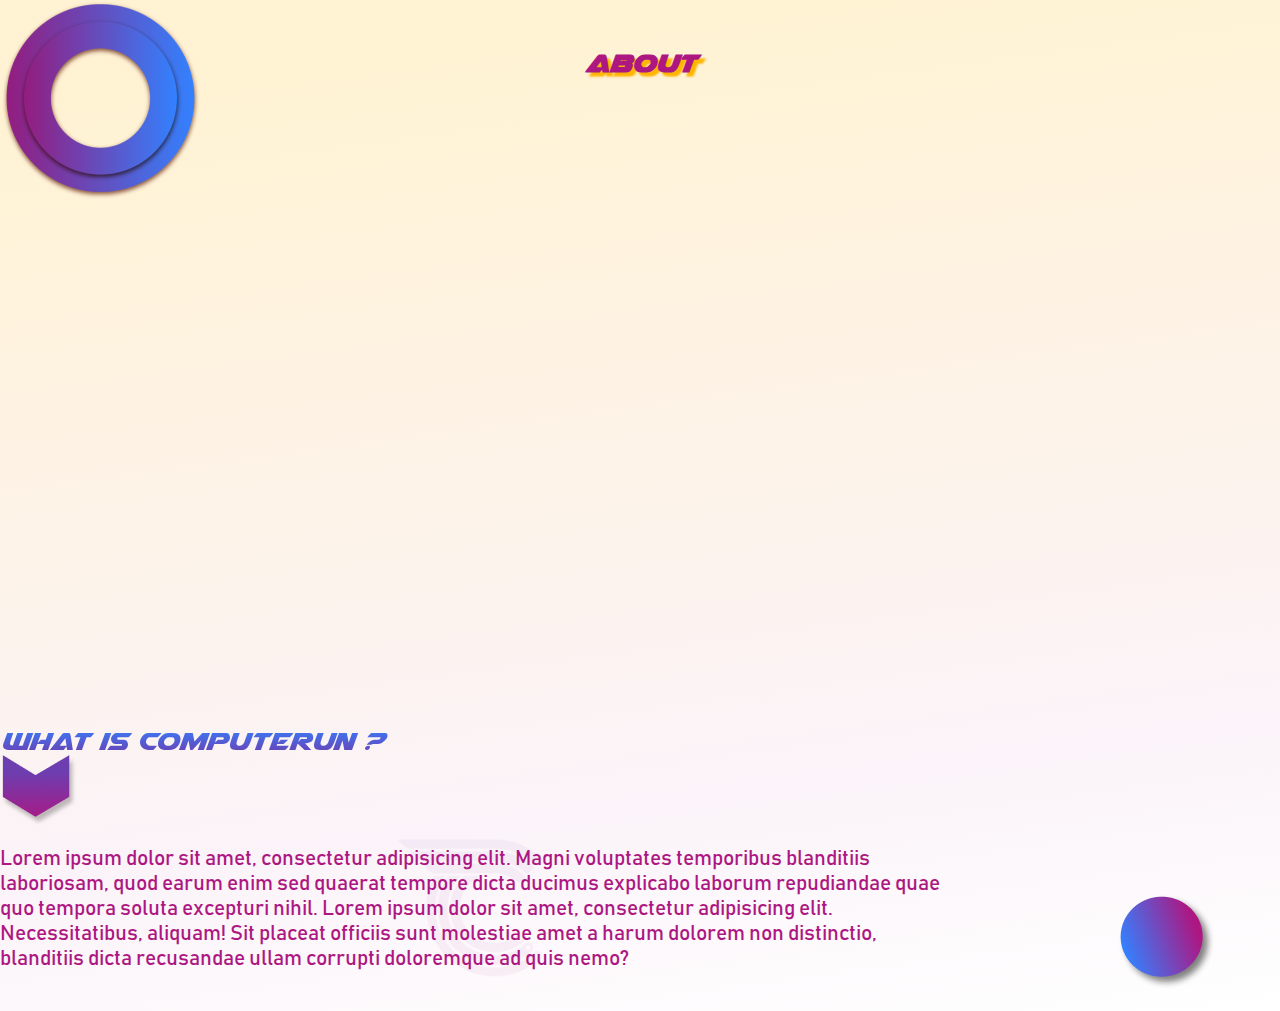
<file: index.html>
<!DOCTYPE html>
<html lang="en">
<head>
    <meta charset="UTF-8">
    <meta http-equiv="X-UA-Compatible" content="IE=edge">
    <meta name="viewport" content="width=device-width, initial-scale=1.0">
    <title>ComRun</title>
    <link rel="stylesheet" href="about.css">
    <link href="https://cdn.jsdelivr.net/npm/bootstrap@5.0.2/dist/css/bootstrap.min.css" rel="stylesheet" integrity="sha384-EVSTQN3/azprG1Anm3QDgpJLIm9Nao0Yz1ztcQTwFspd3yD65VohhpuuCOmLASjC" crossorigin="anonymous">
</head>
<body>
    <div class="about-video container position-relative">
        <h1 class="about-title text-uppercase">about</h1>
        <img class="aset donut" src="./assets/donut.png" alt="">
        <img src="./assets/circle.png" alt="" class="aset circle">
        <div class="vid-container text-center d-flex mx-auto">
            <iframe class="responsive-iframe"src="https://www.youtube.com/embed/xcJtL7QggTI" title="YouTube video player" frameborder="0" allow="accelerometer; autoplay; clipboard-write; encrypted-media; gyroscope; picture-in-picture" allowfullscreen></iframe>
        </div>
    </div>
    
    <div class="about-txt-sect container">
        <div class="txt-title text-center">
            <h1 class="text-uppercase">what is computerun ?</h1>
            <img class="my-5"src="./assets/arrow-down.png" alt="">
        </div>  
        <div class="d-flex justify-content-center">
            <div class="about-txt text-center">
                <p>Lorem ipsum dolor sit amet, consectetur adipisicing elit. Magni voluptates temporibus blanditiis laboriosam, quod earum enim sed quaerat tempore dicta ducimus explicabo laborum repudiandae quae quo tempora soluta excepturi nihil. Lorem ipsum dolor sit amet, consectetur adipisicing elit. Necessitatibus, aliquam! Sit placeat officiis sunt molestiae amet a harum dolorem non distinctio, blanditiis dicta recusandae ullam corrupti doloremque ad quis nemo?</p>
            </div>
        </div>  
    </div>





    <script src="https://cdn.jsdelivr.net/npm/bootstrap@5.0.2/dist/js/bootstrap.bundle.min.js" integrity="sha384-MrcW6ZMFYlzcLA8Nl+NtUVF0sA7MsXsP1UyJoMp4YLEuNSfAP+JcXn/tWtIaxVXM" crossorigin="anonymous"></script>
</body>
</html>
</file>
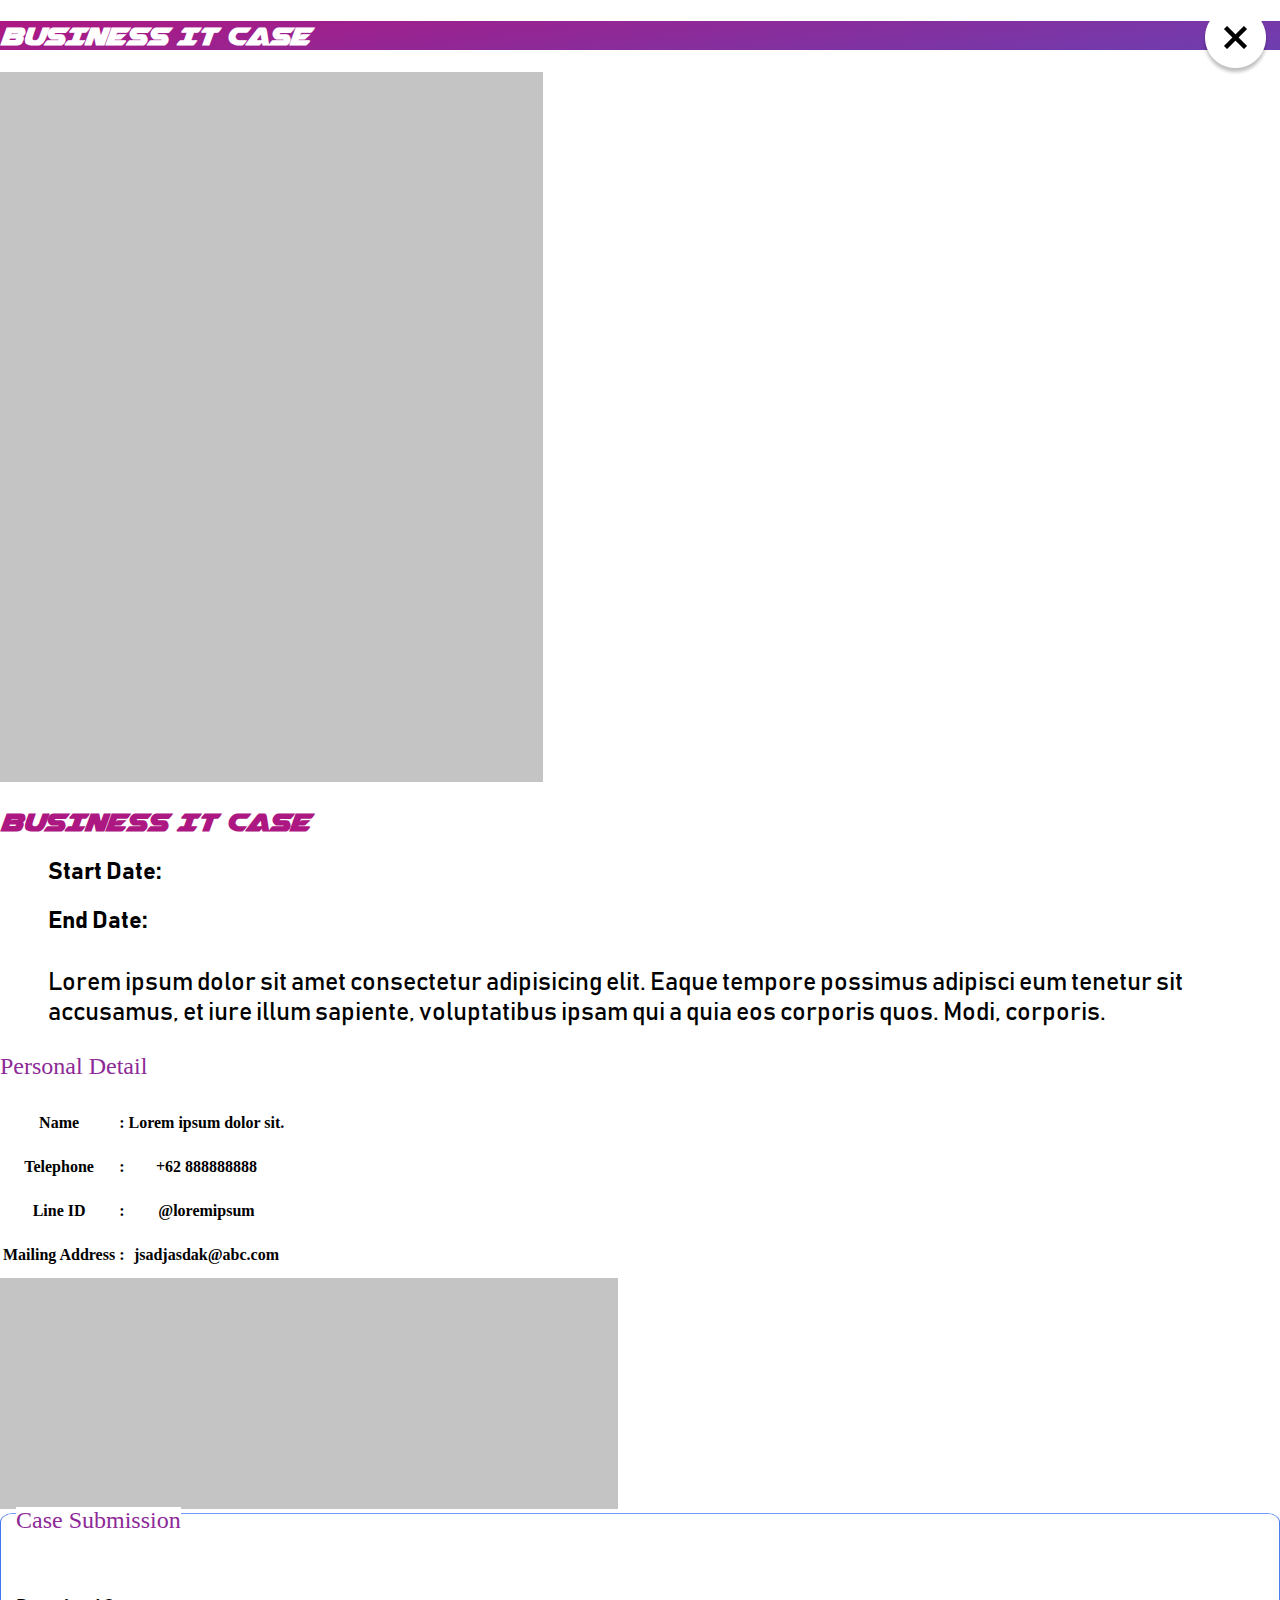
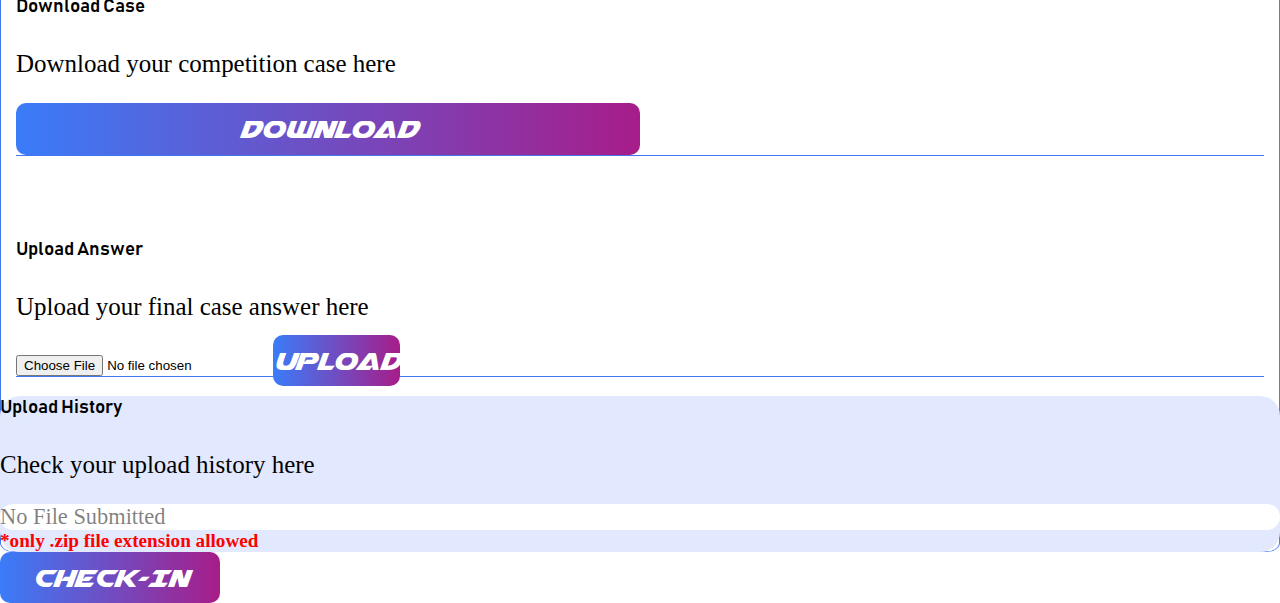
<file: businessITPopUp.html>
<!DOCTYPE html>
<html lang="en">

<head>
    <meta charset="UTF-8">
    <meta http-equiv="X-UA-Compatible" content="IE=edge">
    <meta name="viewport" content="width=device-width, initial-scale=1.0">
    <link rel="stylesheet" href="./businessIT.css">
    <link href="https://cdn.jsdelivr.net/npm/bootstrap@5.0.2/dist/css/bootstrap.min.css" rel="stylesheet"
        integrity="sha384-EVSTQN3/azprG1Anm3QDgpJLIm9Nao0Yz1ztcQTwFspd3yD65VohhpuuCOmLASjC" crossorigin="anonymous">

    <title>Pop Up Web Design</title>
</head>

<body>

    <h1 class="pop-up-title text-center py-3">BUSINESS IT CASE</h1>
    <img src="./assets/close.png" alt="" class="close-icon">
    <section class="competition-info">
        <div class="container mt-4">
            <div class="row">
                <div class="col-lg-5 py-3">
                    <img src="./assets/Poster.png" alt="" class="w-100">
                </div>
                <div class="col-lg-7">
                    <h1 class="poster-title text-center mb-5">BUSINESS IT CASE</h1>
                    <div class="poster-text mt-5  ">
                        <h2>Start Date: </h2>
                        <h2>End Date:</h2>

                        <p class="text-parag">Lorem ipsum dolor sit amet consectetur adipisicing elit. Eaque tempore
                            possimus adipisci eum
                            tenetur sit accusamus, et iure illum sapiente, voluptatibus ipsam qui a quia eos corporis
                            quos. Modi, corporis.</p>
                    </div>
                </div>
            </div>
        </div>
    </section>

    <section class="mb-5">
        <div class="container personal-detail" >
            <h2 class="personal-detail-title">Personal Detail</h2>
            <div class="row pt-2">
                <div class="col-lg-6 pt-3">
                    <table>
                        <tr>
                            <th>Name</th>
                            <th class="ps-3">:</th>
                            <th class="ps-3">Lorem ipsum dolor sit.</th>
                        </tr>
                        <tr>
                            <th>Telephone</th>
                            <th class="ps-3">:</th>
                            <th class="ps-3">+62 888888888</th>
                        </tr>
                        <tr>
                            <th>Line ID</th>
                            <th class="ps-3">:</th>
                            <th class="ps-3">@loremipsum</th>
                        </tr>
                        <tr>
                            <th>Mailing Address</th>
                            <th class="ps-3">:</th>
                            <th class="ps-3">jsadjasdak@abc.com</th>
                        </tr>
                    </table>
                </div>
                <div class="col-lg-6">
                    <img src="./assets/Ticket.png" alt="" class="w-100">
                </div>
            </div>
        </div>
    </section>

    <section class="mt-5 mb-3">
        <div class="container case-submission pb-2">
            <h2 class="case-submission-title">Case Submission</h2>
            <div class="download-case px-5">
                <div class="row border-bot">
                    <div class="col-lg-6">
                        <h3 class="sub-title">Download Case</h3>
                        <p class="text-parag text-case">Download your competition case here</p>
                    </div>
                    <div class="col-lg-6 pt-3 text-center">
                        <a href="#"><button class="button-case">Download</button></a>
                    </div>
                </div>
            </div>
            <div class="upload-case px-5">
                <div class="row border-bot">
                    <div class="col-lg-6">
                        <h3 class="sub-title">Upload Answer</h3>
                        <p class="text-parag text-case">Upload your final case answer here</p>
                    </div>
                    <div class="col-lg-6 pt-3 text-center">
                        <input type="file" name="file" id="file" class="visually-hidden">
                        <label for="file" class="button-case">Upload</label>
                        <!--Jika sudah Uplaod di CSS aku display none-->
                        <label for="file" class="button-uploaded">Upload</label>
                    </div>
                </div>
            </div>

            <div class="m-4 upload-history">
                <div class="p-4">
                    <h3 class="sub-title">Upload History</h3>
                    <p class="text-parag text-case">Check your upload history here</p>
                    <div class="upload-history-file p-3">
                        <!-- <div class="history-file">File Name</div>
                        <div class="history-file">Date</div>
                        <div class="history-file history-download-button">
                            <div class="button-history text-center">Download</div>
                            </div> -->
                            <div class="placeholder-file">No File Submitted</div>
                    </div>
                    <div class="text-end p-2">
                        <span class="reminder"><b>*only .zip file extension allowed</b></span>
                    </div>
                </div>
            </div>
    </section>

    <div class="text-center">
        <button class="button-checkin my-3">Check-In</button>
    </div>

    <script src="https://cdn.jsdelivr.net/npm/bootstrap@5.0.2/dist/js/bootstrap.bundle.min.js"
        integrity="sha384-MrcW6ZMFYlzcLA8Nl+NtUVF0sA7MsXsP1UyJoMp4YLEuNSfAP+JcXn/tWtIaxVXM" crossorigin="anonymous">
    </script>

</body>

</html>
</file>
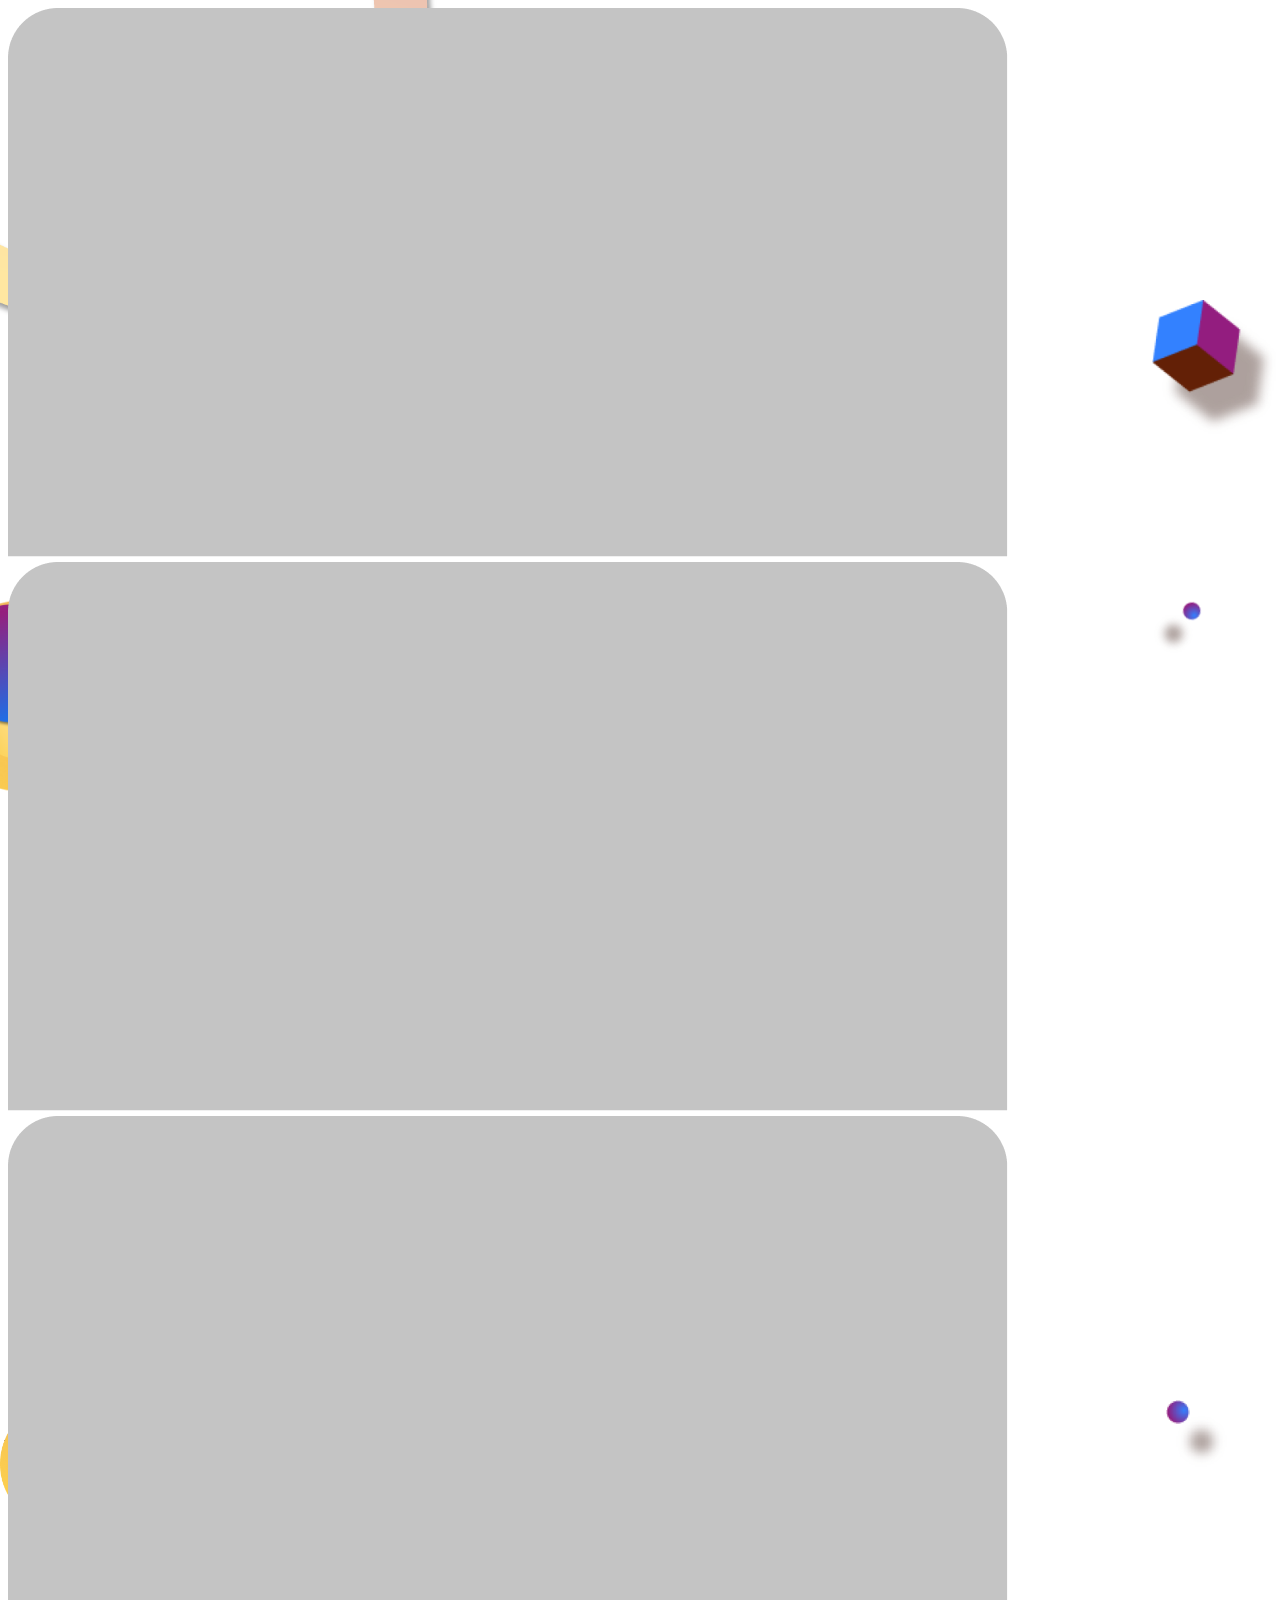
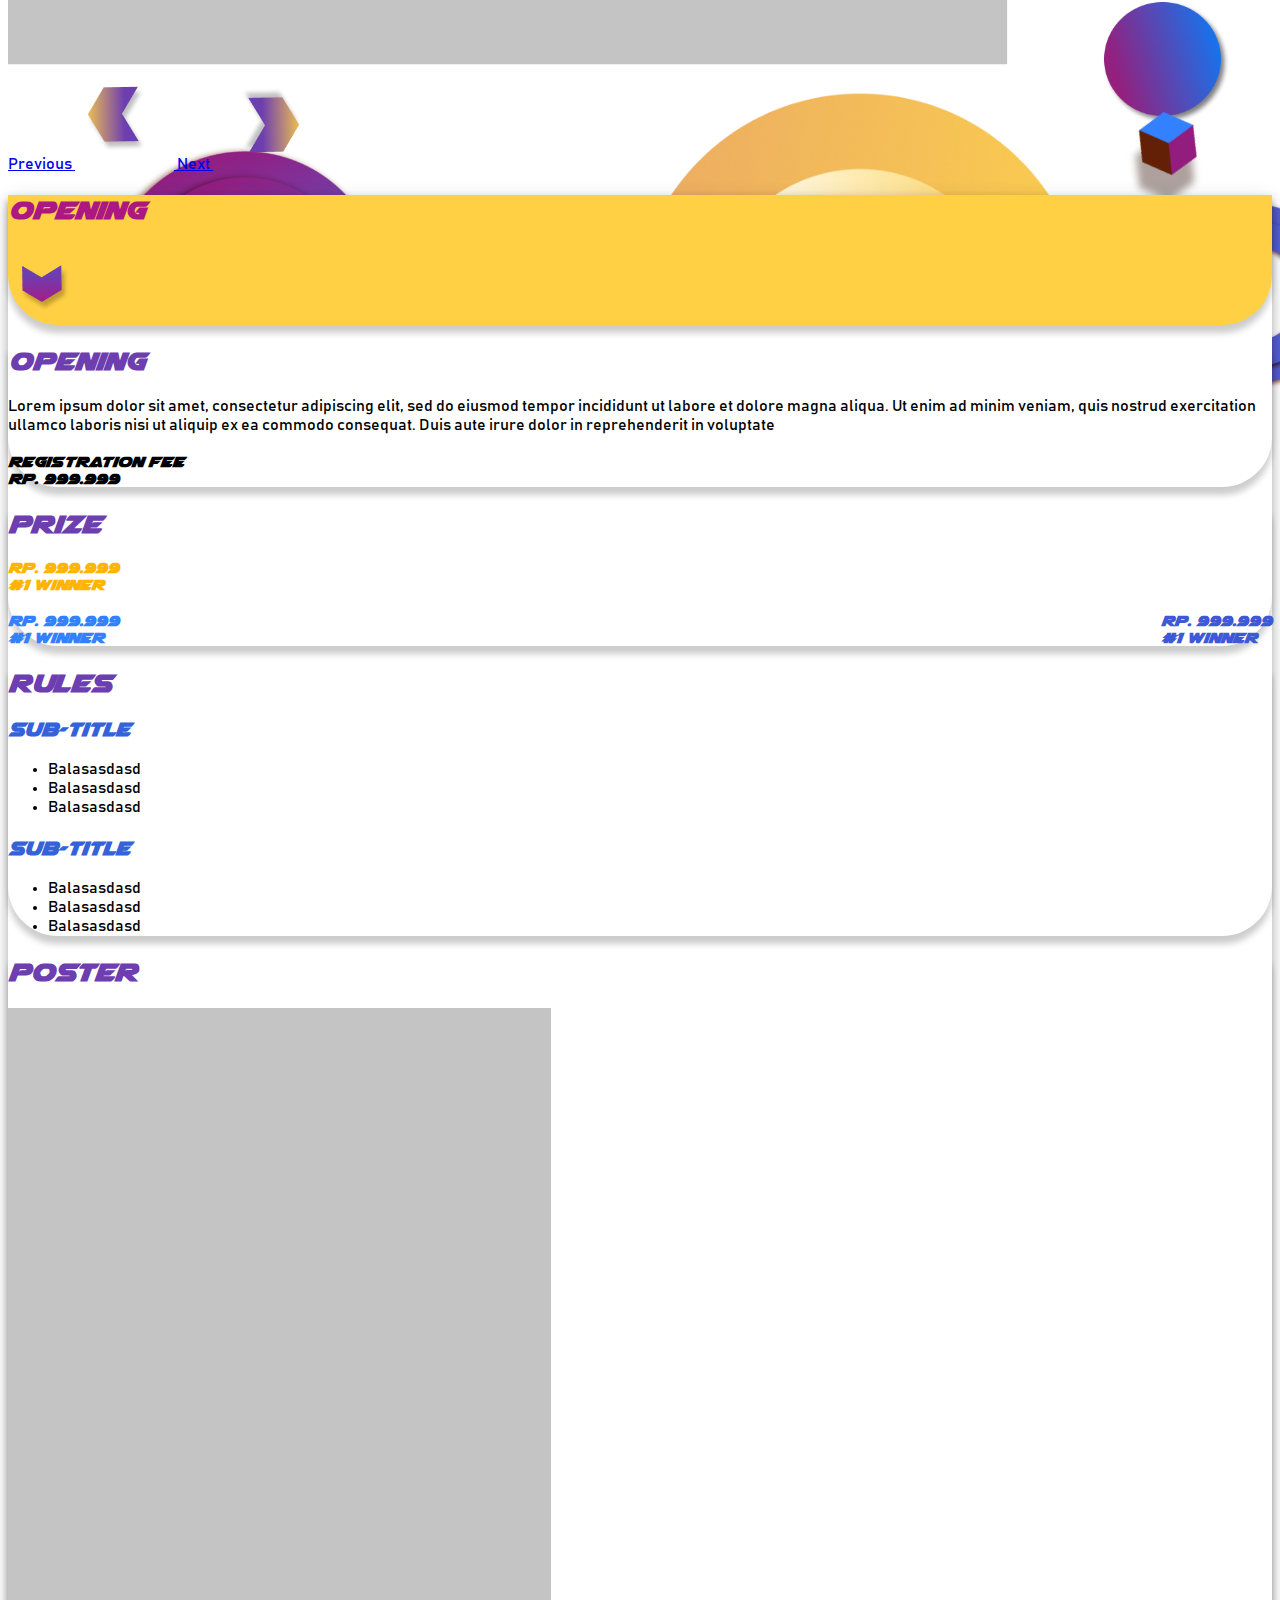
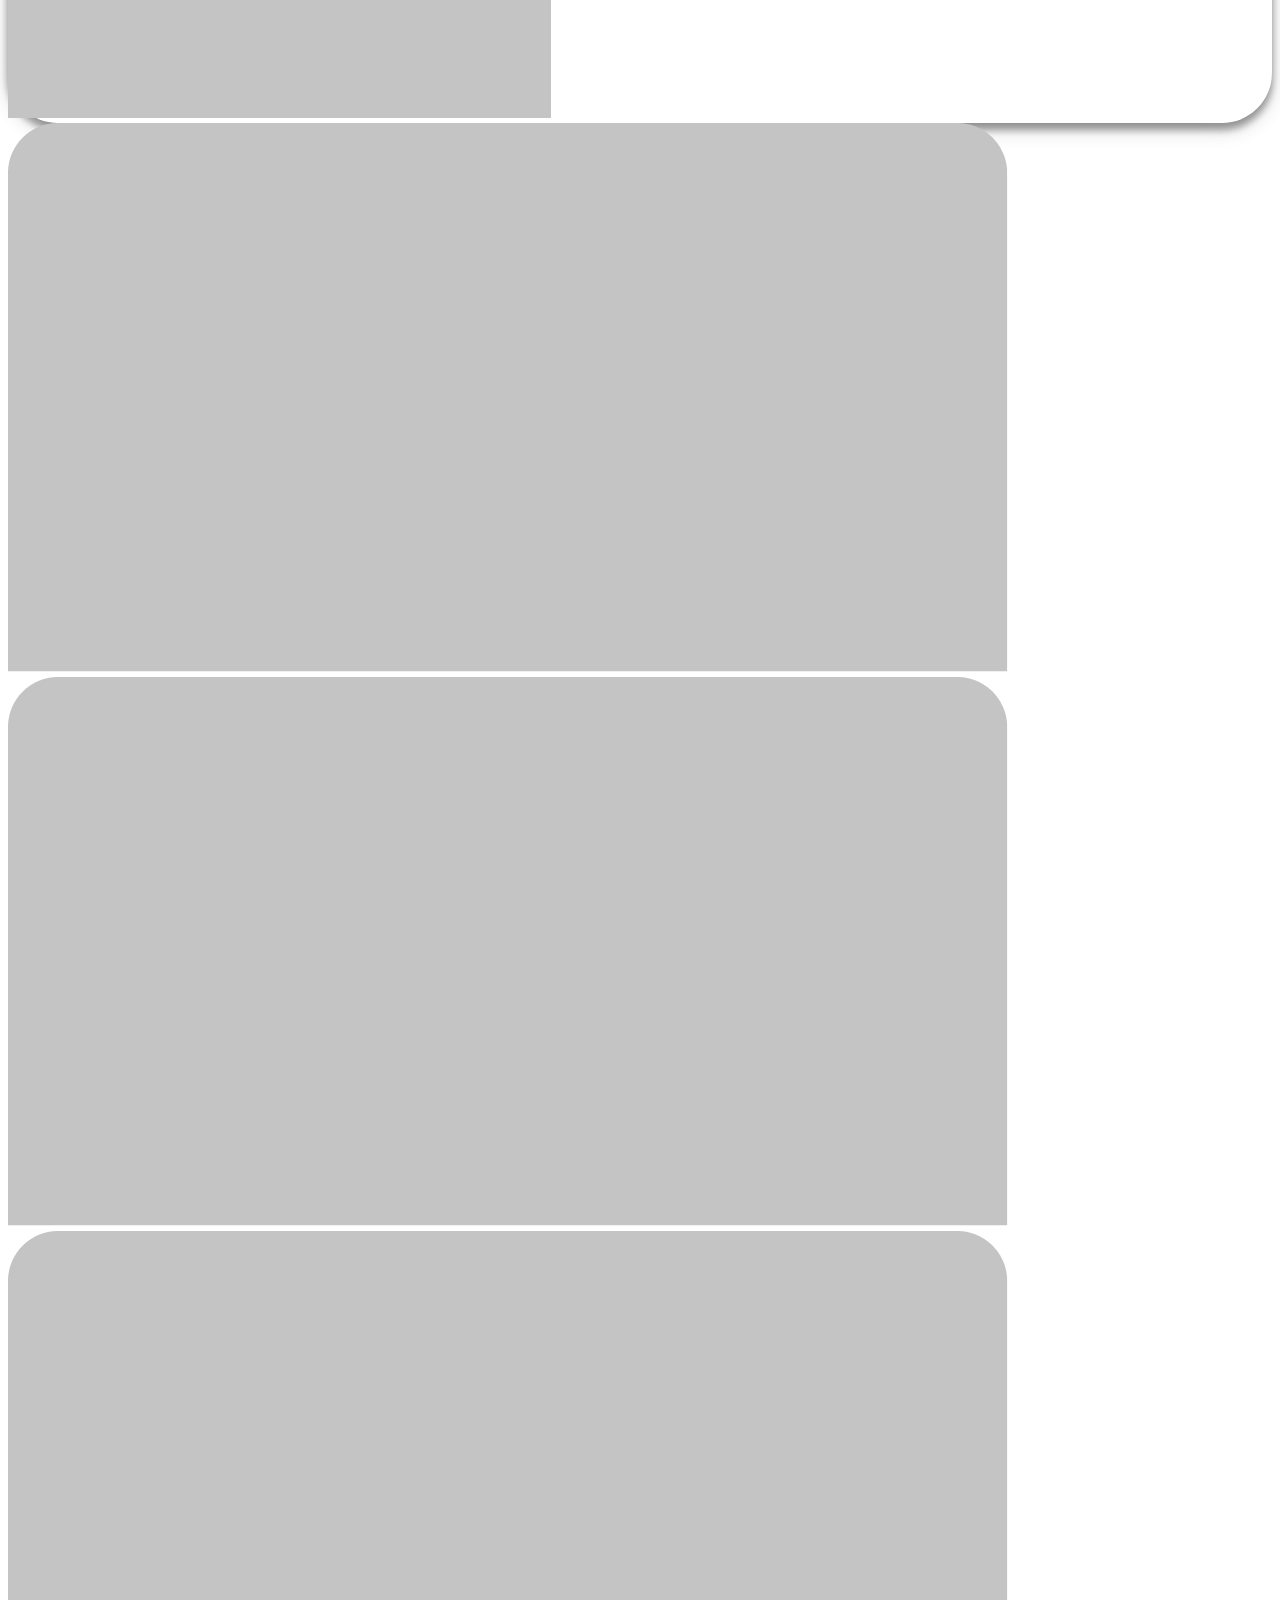
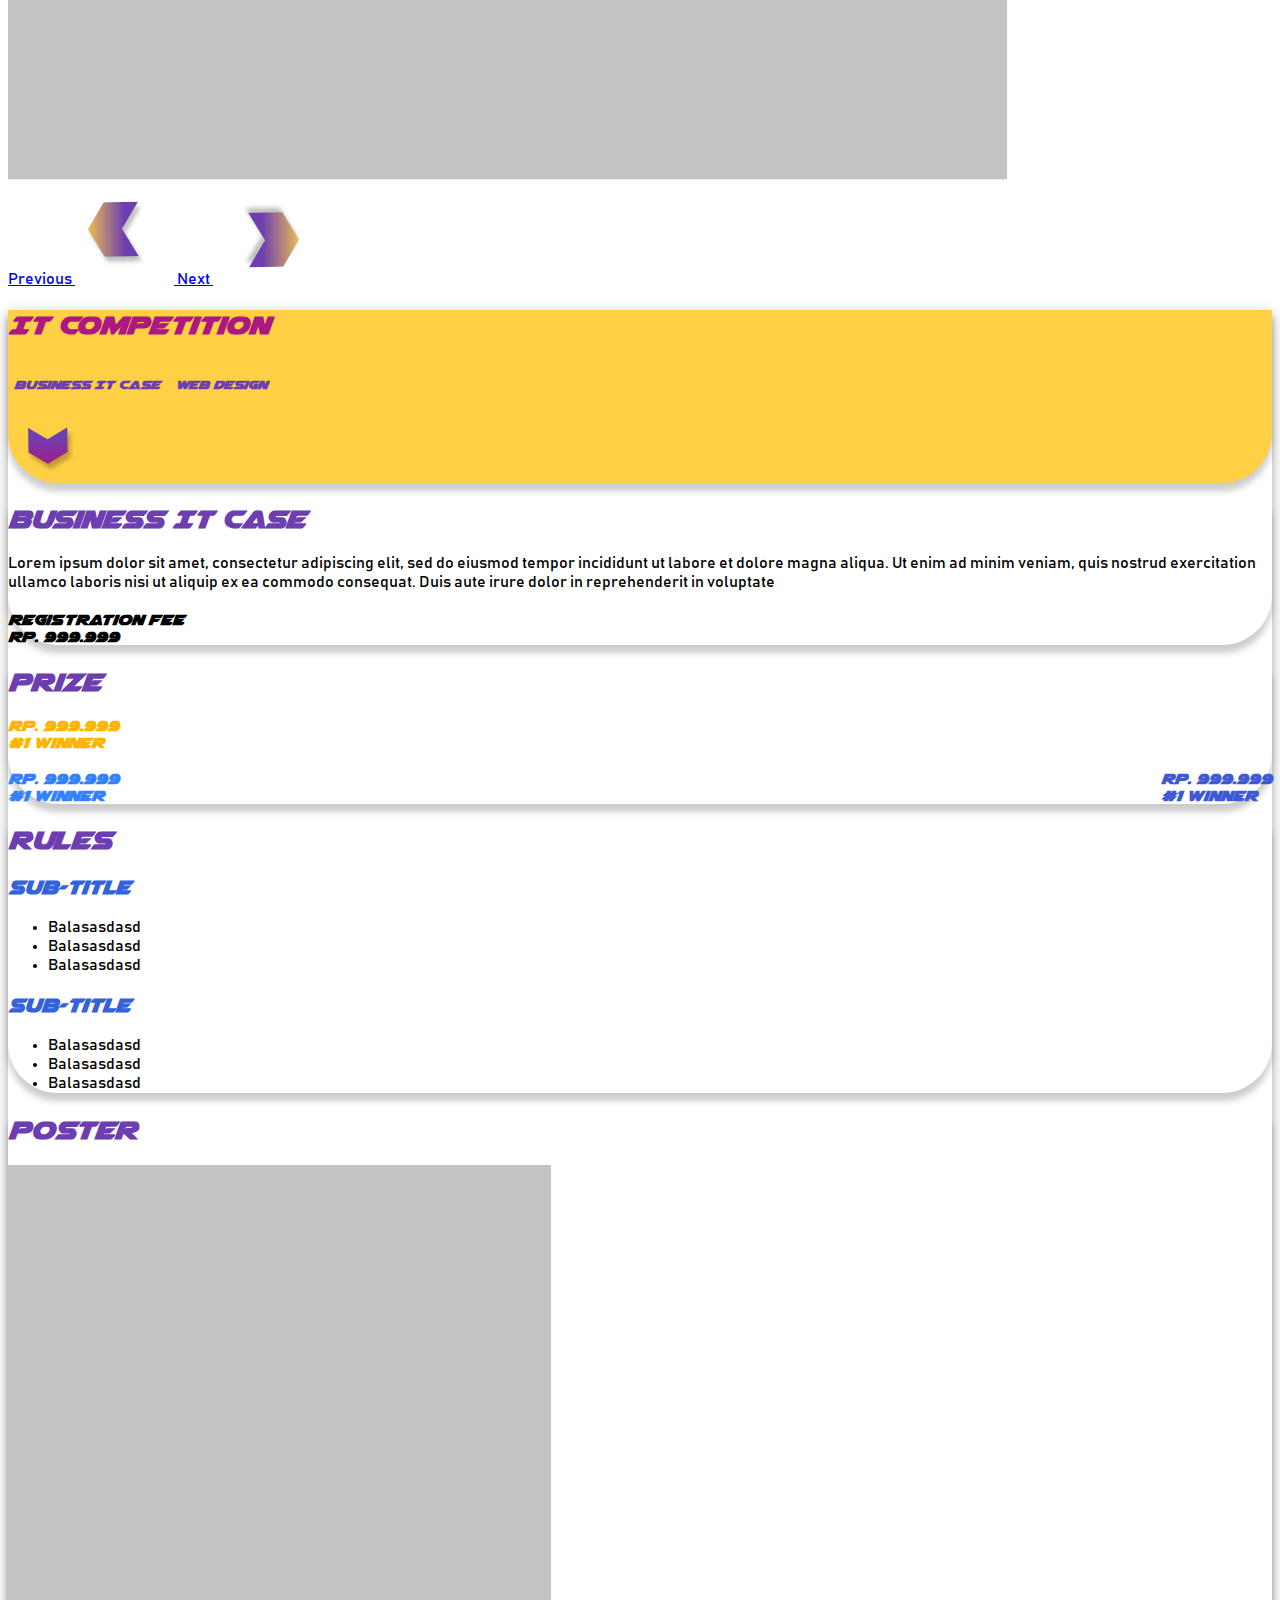
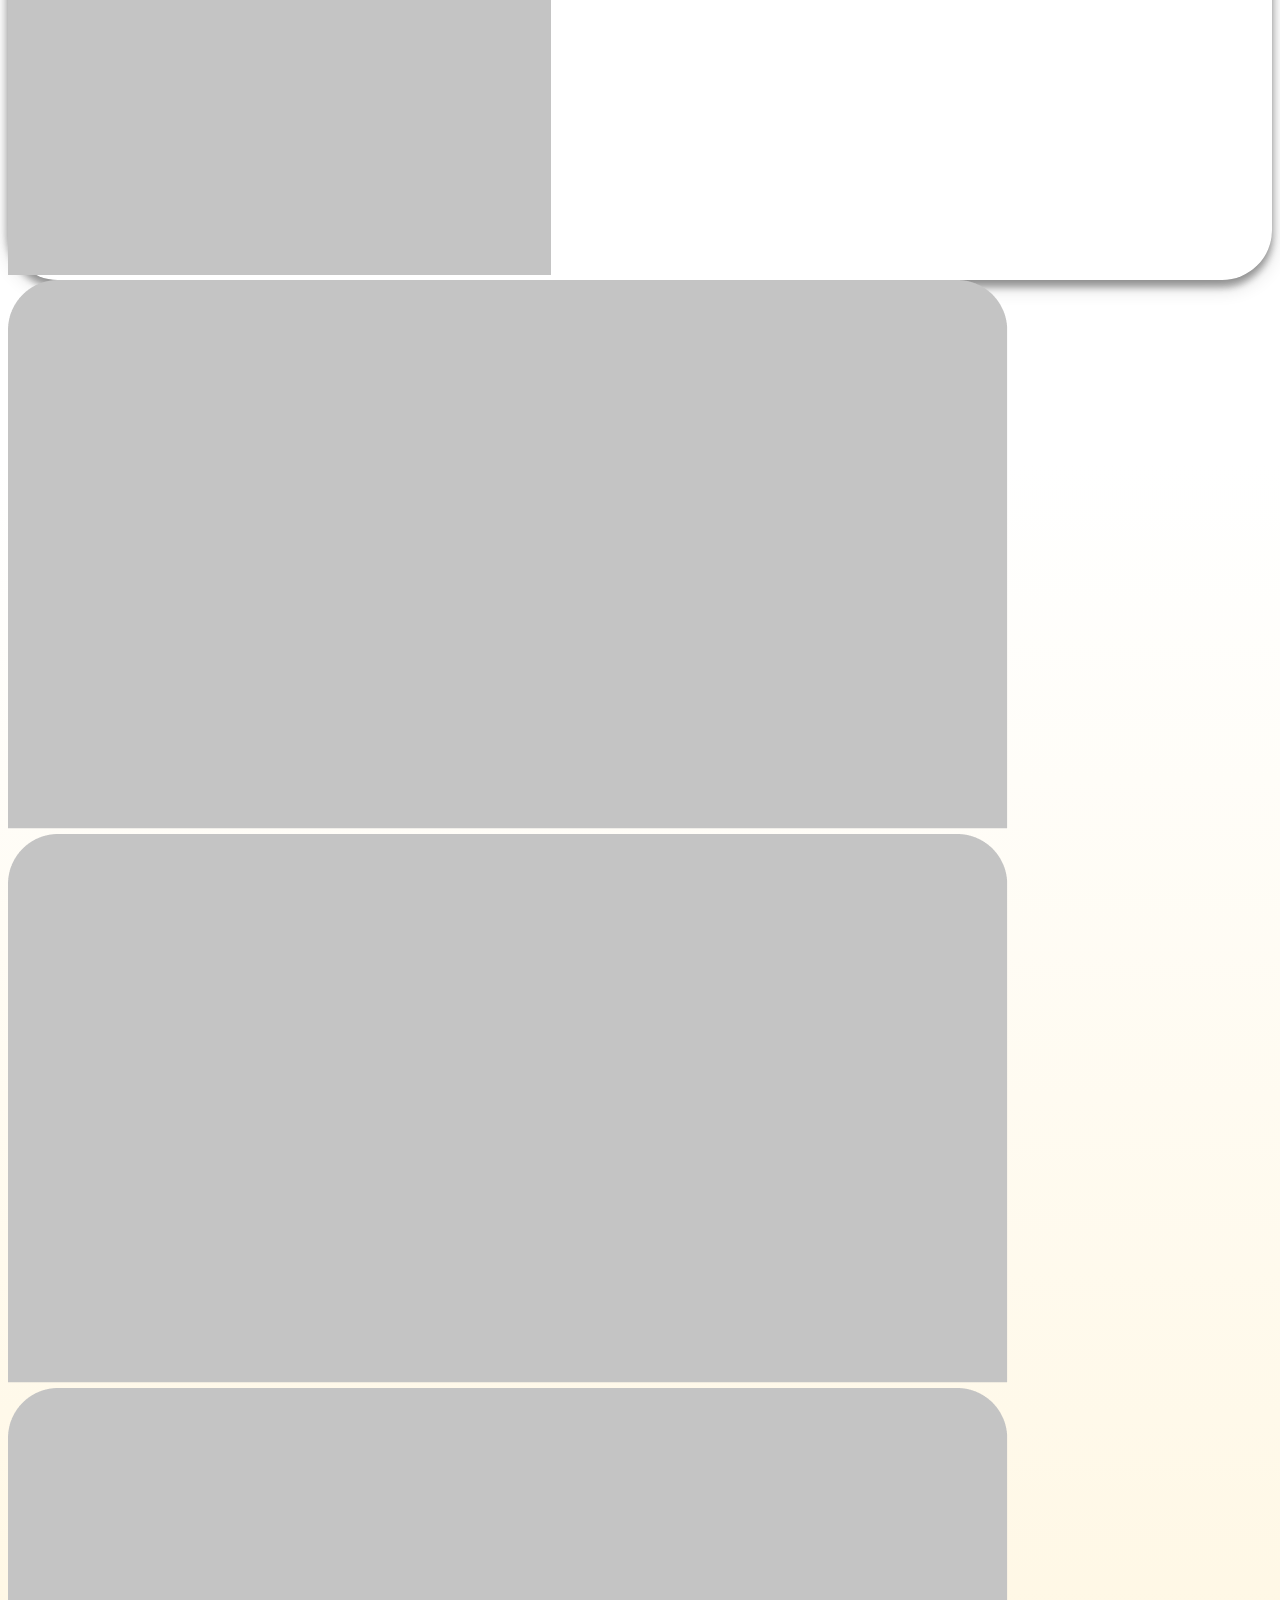
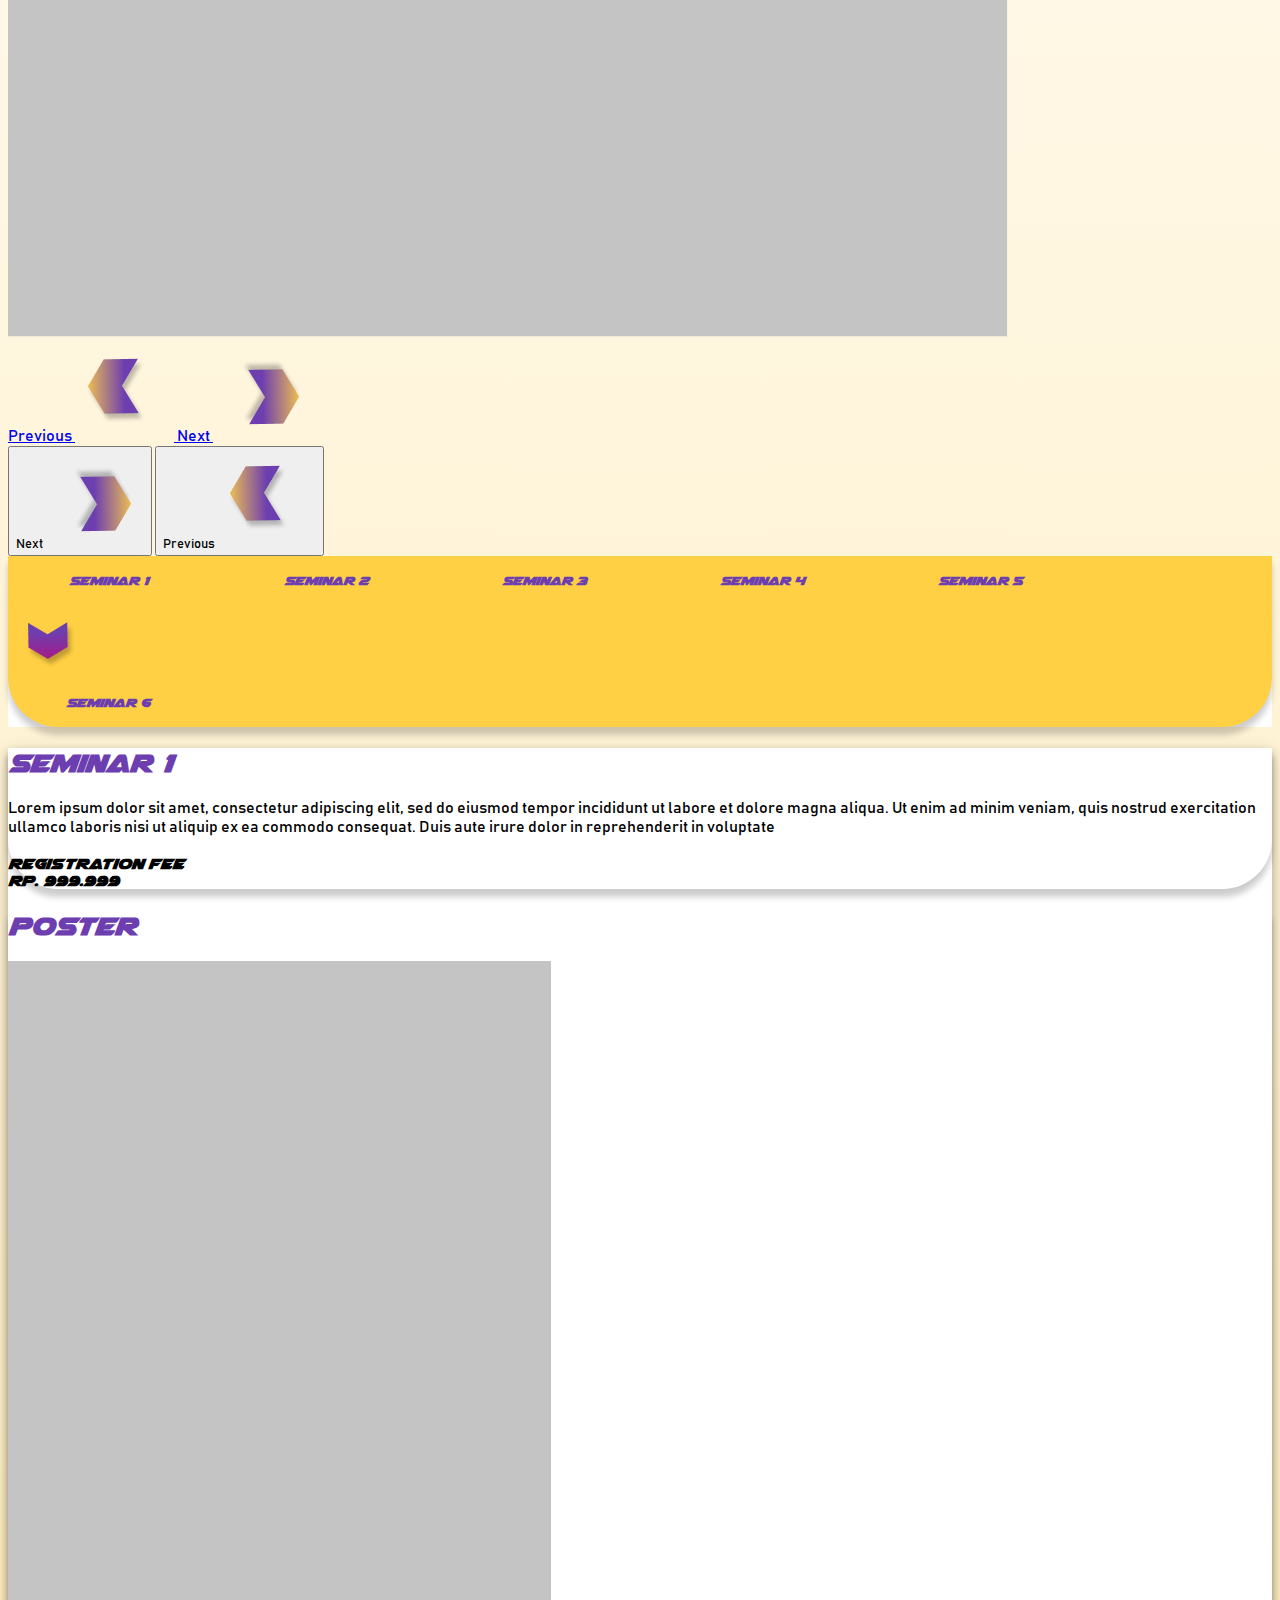
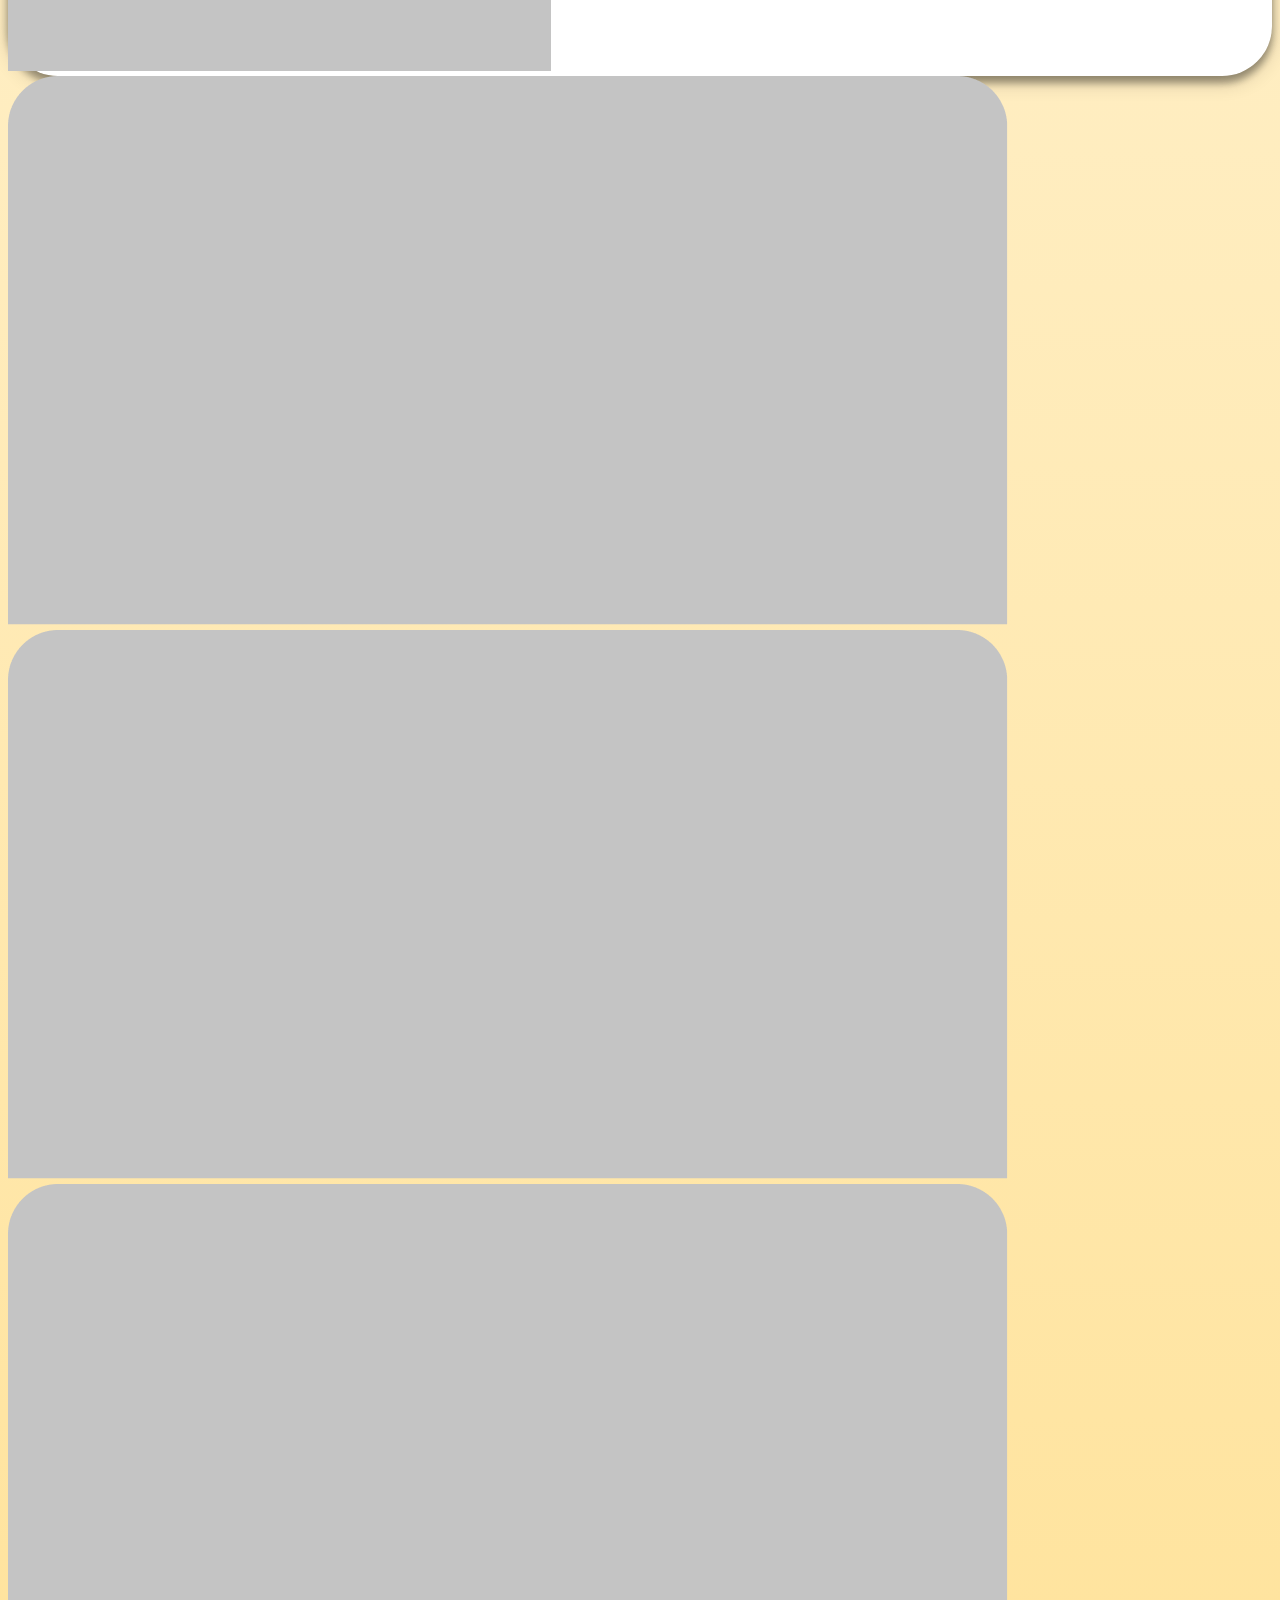
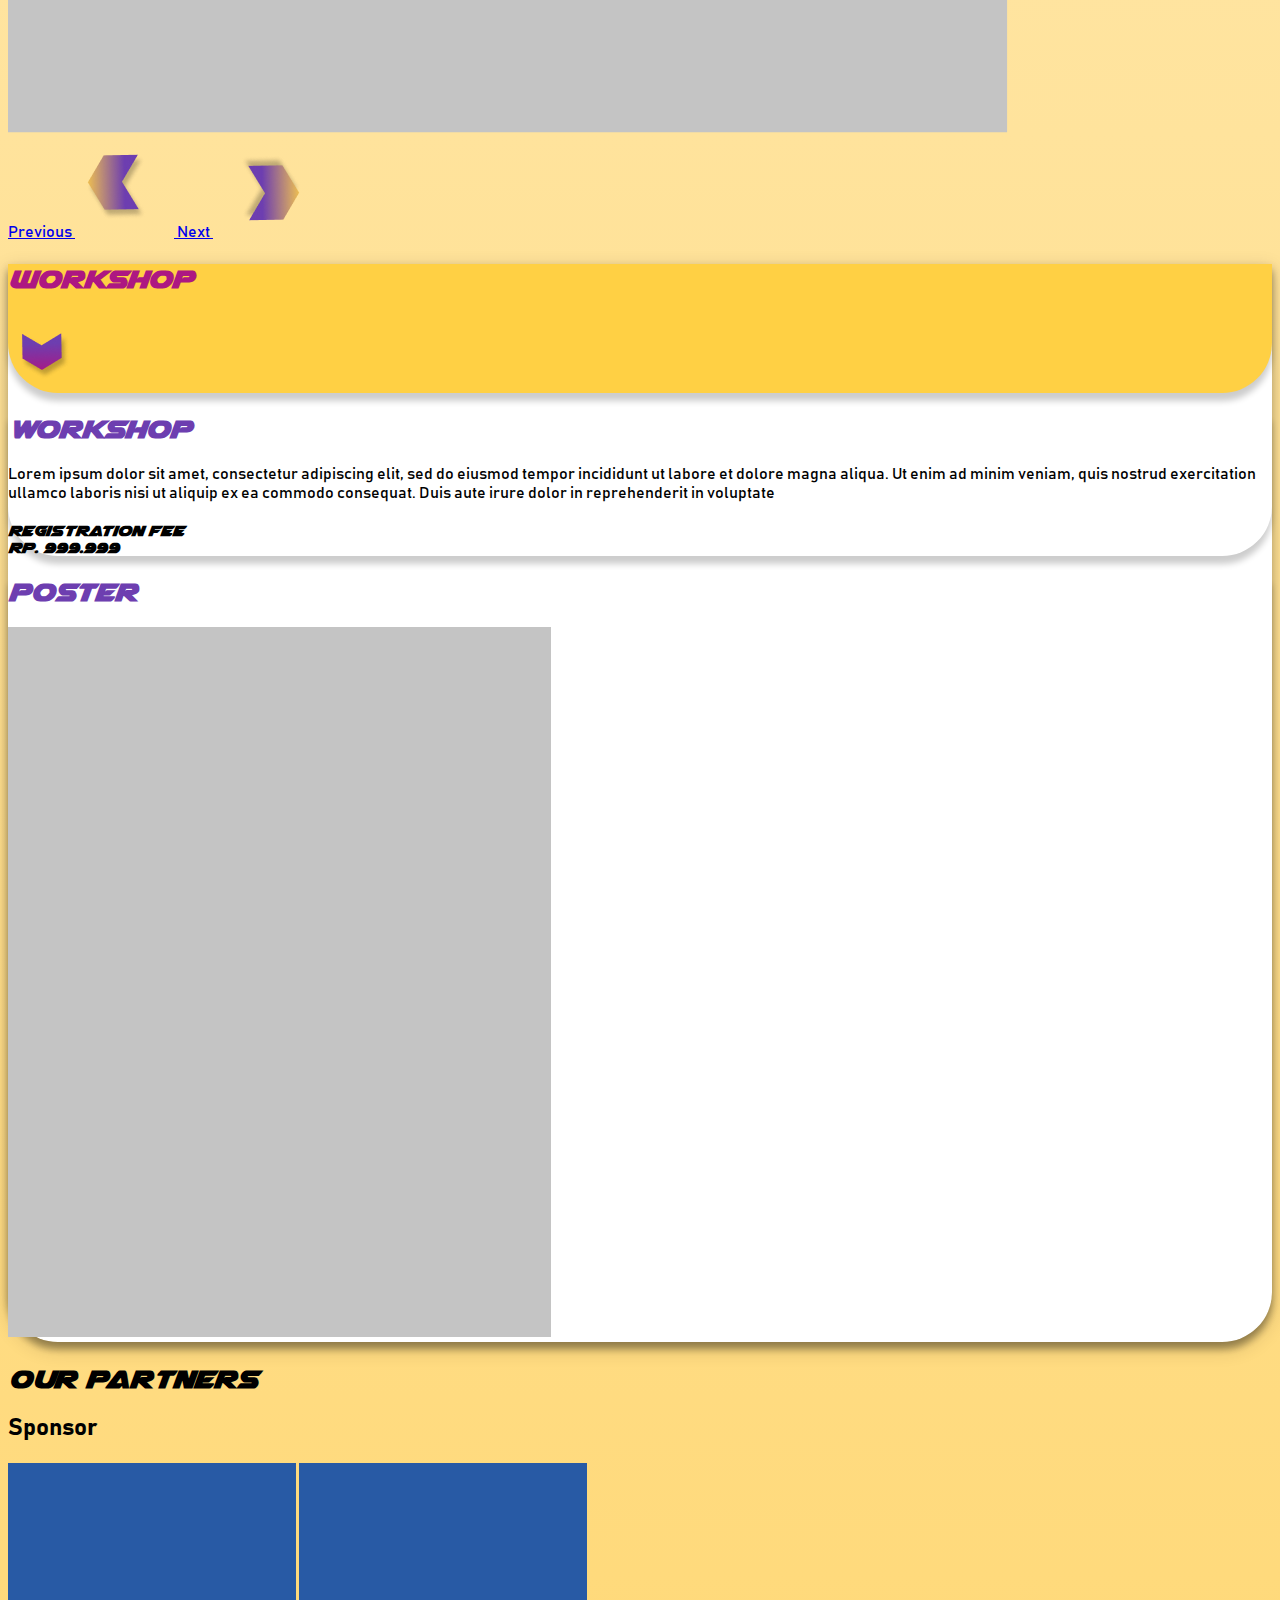
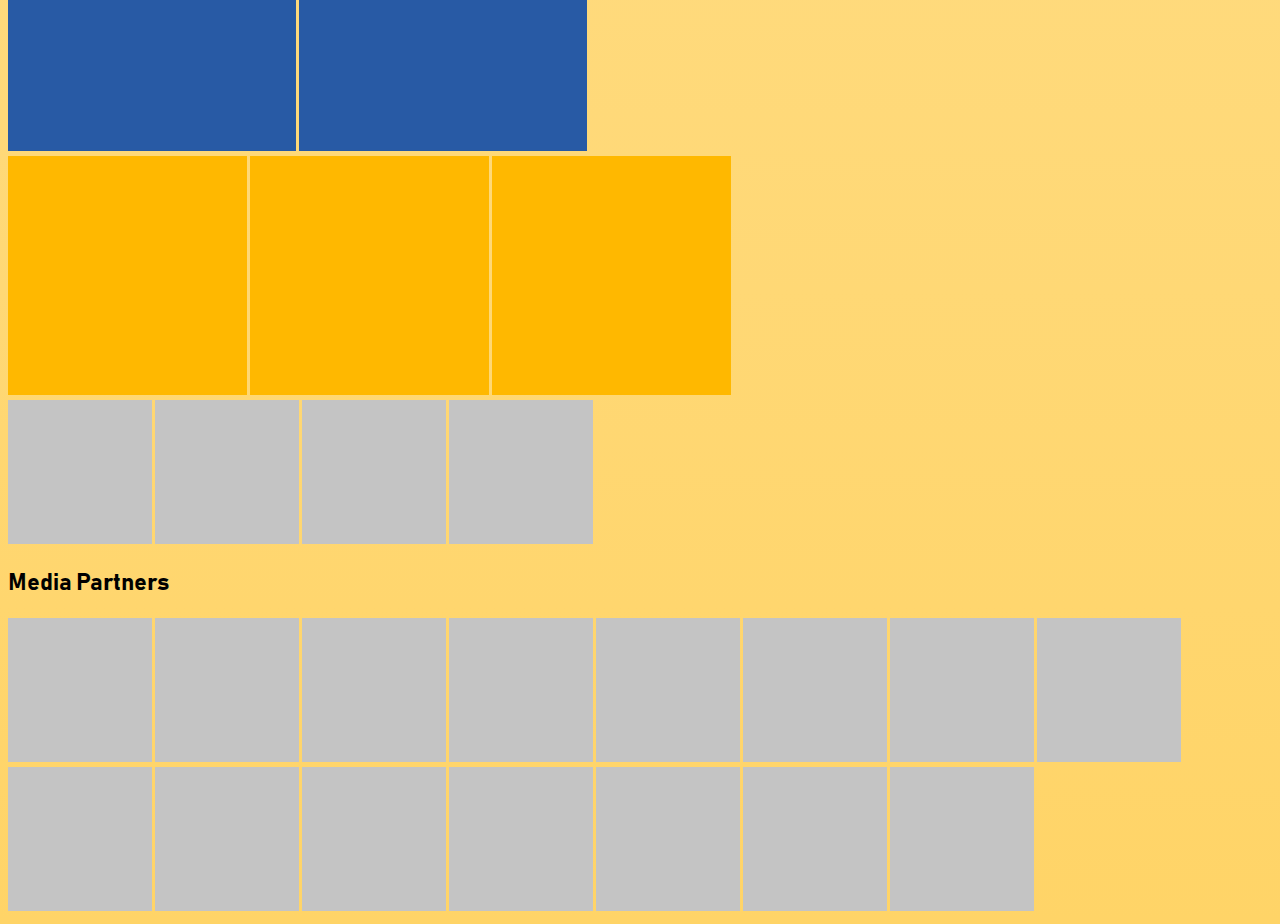
<file: event.html>
<!DOCTYPE html>
<html lang="en">

<head>
    <meta charset="UTF-8">
    <meta http-equiv="X-UA-Compatible" content="IE=edge">
    <meta name="viewport" content="width=device-width, initial-scale=1.0">
    <title>Event</title>
    <link href="https://cdn.jsdelivr.net/npm/bootstrap@5.0.2/dist/css/bootstrap.min.css" rel="stylesheet"
        integrity="sha384-EVSTQN3/azprG1Anm3QDgpJLIm9Nao0Yz1ztcQTwFspd3yD65VohhpuuCOmLASjC" crossorigin="anonymous">
    <link rel="stylesheet" href="styleevent.css">
</head>

<body>
    <!-- Event 1 -->
    <div class="opening mt-5 position-relative">
        <img src="./Assetsevent/orange ring (kiri bawah).png" alt="" class="topleftcircle">
        <img src="./Assetsevent/box1.png" alt="" class="box1">
        <img src="./Assetsevent/circle1.png" alt="" class="circle1">
        <img src="./Assetsevent/circle2.png" alt="" class="circle2">
        <img src="./Assetsevent/circle3.png" alt="" class="circle3">
        <div id="myCarousel" class="carousel slide bg-inverse w-75 ms-auto me-auto" data-bs-ride="carousel">
            <!-- <ol class="carousel-indicators">
                <li data-bs-target="#myCarousel" data-bs-slide-to="0" class="active"></li>
                <li data-bs-target="#myCarousel" data-bs-slide-to="1"></li>
                <li data-bs-target="#myCarousel" data-bs-slide-to="2"></li>
            </ol> -->
            <div class="carousel-inner" role="listbox">
                <div class="carousel-item active">
                    <img class="d-block w-75 mx-auto" src="./Assetsevent/OpeningCarousel.png" alt="First slide">
                </div>
                <div class="carousel-item">
                    <img class="d-block w-75 mx-auto" src="./Assetsevent/OpeningCarousel.png" alt="Second slide">
                </div>
                <div class="carousel-item">
                    <img class="d-block w-75 mx-auto" src="./Assetsevent/OpeningCarousel.png" alt="Third slide">
                </div>
            </div>
            <a class="carousel-control-prev" href="#myCarousel" role="button" data-bs-slide="prev">
                <span class="visually-hidden">Previous</span>
                <img src="./Assetsevent/Arrow.png" alt="">
            </a>
            <a class="carousel-control-next" href="#myCarousel" role="button" data-bs-slide="next">
                <span class="visually-hidden">Next</span>
                <img src="./Assetsevent/Arrow.png" alt="" class="arrowleft">
            </a>

        </div>
        <div class="w-75 mx-auto">
            <div class="w-75 mx-auto boxshadow bordershadowbottom">
                <div class="bottomitemcarousel bordershadowbottom">
                    <h1 class="text-center airstrike">Opening</h1>
                    <img src="./Assetsevent/arrowbottom.png" alt="" class="d-flex text-center mx-auto">
                </div>

                <div class="description text-center p-5 bordershadowbottom">
                    <h1 class="airstrike purple">Opening</h1>
                    <p>Lorem ipsum dolor sit amet, consectetur adipiscing elit, sed do eiusmod tempor incididunt ut
                        labore
                        et dolore magna aliqua. Ut enim ad minim veniam, quis nostrud exercitation ullamco laboris nisi
                        ut
                        aliquip ex ea commodo consequat. Duis aute irure dolor in reprehenderit in voluptate </p>
                    <h3 class="airstrike">Registration Fee <br> Rp. 999.999</h3>
                </div>
                <div class="description text-center p-5 bordershadowbottom ">
                    <h1 class="airstrike purple">Prize</h1>
                    <h3 class="airstrike yellow">RP. 999.999 <br> #1 Winner</h3>
                    <h3 class="winner23 ">
                        <div class="airstrike blue">
                            RP. 999.999 <br> #1 Winner
                        </div>
                        <div class="airstrike darkblue">
                            RP. 999.999 <br> #1 Winner
                        </div>
                    </h3>
                </div>
                <div class="description p-5 bordershadowbottom">
                    <h1 class="text-center airstrike purple">Rules</h1>
                    <h2 class="airstrike middarkblue">Sub-title</h2>
                    <ul>
                        <li>Balasasdasd</li>
                        <li>Balasasdasd</li>
                        <li>Balasasdasd</li>
                    </ul>
                    <h2 class="airstrike middarkblue">Sub-title</h2>
                    <ul>
                        <li>Balasasdasd</li>
                        <li>Balasasdasd</li>
                        <li>Balasasdasd</li>
                    </ul>
                </div>
                <div class="description text-center p-5 bordershadowbottom">
                    <h1 class="airstrike purple">Poster</h1>
                    <img src="./assets/Poster.png" alt="" class="w-100">
                </div>
            </div>

        </div>

    </div>
    <!-- Event 1 -->
    <!-- Event 2 -->
    <div class="itcompe mt-5 position-relative">
        <img src="./Assetsevent/box2.png" alt="" class="box2">
        <img src="./Assetsevent/ball1.png" alt="" class="ball1">
        <div id="itcompeCarousel" class="carousel slide bg-inverse w-75 ms-auto me-auto" data-bs-ride="carousel">
            <!-- <ol class="carousel-indicators">
                <li data-bs-target="#itcompeCarousel" data-bs-slide-to="0" class="active"></li>
                <li data-bs-target="#itcompeCarousel" data-bs-slide-to="1"></li>
                <li data-bs-target="#itcompeCarousel" data-bs-slide-to="2"></li>
            </ol> -->
            <div class="carousel-inner" role="listbox">
                <div class="carousel-item active">
                    <img class="d-block w-75 mx-auto" src="./Assetsevent/OpeningCarousel.png" alt="First slide">
                </div>
                <div class="carousel-item">
                    <img class="d-block w-75 mx-auto" src="./Assetsevent/OpeningCarousel.png" alt="Second slide">
                </div>
                <div class="carousel-item">
                    <img class="d-block w-75 mx-auto" src="./Assetsevent/OpeningCarousel.png" alt="Third slide">
                </div>
            </div>
            <a class="carousel-control-prev" href="#itcompeCarousel" role="button" data-bs-slide="prev">
                <span class="visually-hidden">Previous</span>
                <img src="./Assetsevent/Arrow.png" alt="">
            </a>
            <a class="carousel-control-next" href="#itcompeCarousel" role="button" data-bs-slide="next">
                <span class="visually-hidden">Next</span>
                <img src="./Assetsevent/Arrow.png" alt="" class="arrowleft">
            </a>

        </div>
        <div class="w-75 mx-auto">
            <div class="w-75 mx-auto boxshadow bordershadowbottom">

                <div class="bottomitemcarousel bordershadowbottom">
                    <h1 class="text-center airstrike">IT Competition</h1>
                    <div class="d-flex justify-content-around ">
                        <button class="buttonstyle" onclick="changepositionitcompe(1)">
                            <h3 class="text-center d-flex airstrike purple">Business IT Case</h3>
                            <img src="./Assetsevent/arrowbottom.png" alt=""
                                class="compe-menu d-flex text-center mx-auto event-active">
                        </button>
                        <button class="buttonstyle" onclick="changepositionitcompe(2)">
                            <h3 class="text-center align-text-top d-flex airstrike purple">Web Design</h3>
                            <img src="./Assetsevent/arrowbottom.png" alt=""
                                class="compe-menu d-flex text-center mx-auto">
                        </button>
                    </div>

                </div>
                <div class="description-compe event-active">
                    <div class="description text-center p-5 bordershadowbottom">
                        <h1 class="airstrike purple">Business IT CASE</h1>
                        <p>Lorem ipsum dolor sit amet, consectetur adipiscing elit, sed do eiusmod tempor incididunt
                            ut
                            labore
                            et dolore magna aliqua. Ut enim ad minim veniam, quis nostrud exercitation ullamco
                            laboris
                            nisi
                            ut
                            aliquip ex ea commodo consequat. Duis aute irure dolor in reprehenderit in voluptate
                        </p>
                        <h3 class="airstrike">Registration Fee <br> Rp. 999.999</h3>
                    </div>
                    <div class="description text-center p-5 bordershadowbottom">
                        <h1 class="airstrike purple">Prize</h1>
                        <h3 class="airstrike yellow">RP. 999.999 <br> #1 Winner</h3>
                        <h3 class="winner23">
                            <div class="airstrike blue">
                                RP. 999.999 <br> #1 Winner
                            </div>
                            <div class="airstrike darkblue">
                                RP. 999.999 <br> #1 Winner
                            </div>
                        </h3>
                    </div>
                    <div class="description p-5 bordershadowbottom">
                        <h1 class="text-center airstrike purple">Rules</h1>
                        <h2 class="airstrike middarkblue">Sub-title</h2>
                        <ul>
                            <li>Balasasdasd</li>
                            <li>Balasasdasd</li>
                            <li>Balasasdasd</li>
                        </ul>
                        <h2 class="airstrike middarkblue">Sub-title</h2>
                        <ul>
                            <li>Balasasdasd</li>
                            <li>Balasasdasd</li>
                            <li>Balasasdasd</li>
                        </ul>
                    </div>
                    <div class="description text-center p-5 bordershadowbottom">
                        <h1 class="airstrike purple">Poster</h1>
                        <img src="./assets/Poster.png" alt="" class="w-100">
                    </div>
                </div>
                <div class="description-compe">
                    <div class="description text-center p-5 bordershadowbottom">
                        <h1 class="airstrike purple">Web Design</h1>
                        <p>Lorem ipsum dolor sit amet, consectetur adipiscing elit, sed do eiusmod tempor incididunt ut
                            labore
                            et dolore magna aliqua. Ut enim ad minim veniam, quis nostrud exercitation ullamco laboris
                            nisi
                            ut
                            aliquip ex ea commodo consequat. Duis aute irure dolor in reprehenderit in voluptate </p>
                        <h3 class="airstrike">Registration Fee <br> Rp. 999.999</h3>
                    </div>
                    <div class="description text-center p-5 bordershadowbottom">
                        <h1 class="airstrike purple">Prize</h1>
                        <h3 class="airstrike yellow">RP. 999.999 <br> #1 Winner</h3>
                        <h3 class="winner23">
                            <div class="airstrike blue">
                                RP. 999.999 <br> #1 Winner
                            </div>
                            <div class="airstrike darkblue">
                                RP. 999.999 <br> #1 Winner
                            </div>
                        </h3>
                    </div>
                    <div class="description p-5 bordershadowbottom">
                        <h1 class="text-center airstrike purple">Rules</h1>
                        <h2 class="airstrike middarkblue">Sub-title</h2>
                        <ul>
                            <li>Balasasdasd</li>
                            <li>Balasasdasd</li>
                            <li>Balasasdasd</li>
                        </ul>
                        <h2 class="airstrike middarkblue">Sub-title</h2>
                        <ul>
                            <li>Balasasdasd</li>
                            <li>Balasasdasd</li>
                            <li>Balasasdasd</li>
                        </ul>
                    </div>
                    <div class="description text-center p-5 bordershadowbottom">
                        <h1 class="airstrike purple">Poster</h1>
                        <img src="./assets/Poster.png" alt="" class="w-100">
                    </div>
                </div>
            </div>
        </div>


    </div>
    <!-- Event 2 -->
    <!-- Event 3 -->
    <div class="seminar mt-5 position-relative">
        <img src="./Assetsevent/circle4.png" alt="" class="circle4">
        <img src="./Assetsevent/ball2.png" alt="" class="ball2">
        <img src="./Assetsevent/ball3.png" alt="" class="ball3">
        <img src="./Assetsevent/circle5.png" alt="" class="circle5">
        <img src="./Assetsevent/circle6.png" alt="" class="circle6">
        <div id="seminarCarousel" class="carousel slide bg-inverse w-75 ms-auto me-auto" data-bs-ride="carousel">
            <!-- <ol class="carousel-indicators">
                <li data-bs-target="#seminarCarousel" data-bs-slide-to="0" class="active"></li>
                <li data-bs-target="#seminarCarousel" data-bs-slide-to="1"></li>
                <li data-bs-target="#seminarCarousel" data-bs-slide-to="2"></li>
            </ol> -->
            <div class="carousel-inner" role="listbox">
                <div class="carousel-item active">
                    <img class="d-block w-75 mx-auto" src="./Assetsevent/OpeningCarousel.png" alt="First slide">
                </div>
                <div class="carousel-item">
                    <img class="d-block w-75 mx-auto" src="./Assetsevent/OpeningCarousel.png" alt="Second slide">
                </div>
                <div class="carousel-item">
                    <img class="d-block w-75 mx-auto" src="./Assetsevent/OpeningCarousel.png" alt="Third slide">
                </div>
            </div>
            <a class="carousel-control-prev" href="#seminarCarousel" role="button" data-bs-slide="prev">
                <span class="visually-hidden">Previous</span>
                <img src="./Assetsevent/Arrow.png" alt="">
            </a>
            <a class="carousel-control-next" href="#seminarCarousel" role="button" data-bs-slide="next">
                <span class="visually-hidden">Next</span>
                <img src="./Assetsevent/Arrow.png" alt="" class="arrowleft">
            </a>

        </div>
        <div class="w-75 mx-auto">


            <div class="w-100 mx-auto">

                <div class=" d-flex justify-content-around carousel ">
                    <button id="right-button" class="carousel-control-next">
                        <span class="visually-hidden">Next</span>
                        <img src="./Assetsevent/Arrow.png" alt="" class="arrowleft">
                    </button>
                    <button id="left-button" class="carousel-control-prev">
                        <span class="visually-hidden">Previous</span>
                        <img src="./Assetsevent/Arrow.png" alt="">
                    </button>
                    <div class="w-75 fillspace">
                        <div class="menuslider d-flex container bottomitemcarousel bordershadowbottom">
                            <button class="buttonstyle menuslide" onclick="changepositionitseminar(1)">
                                <h3 class="text-center d-flex airstrike purple">Seminar 1</h3>
                                <img src="./Assetsevent/arrowbottom.png" alt=""
                                    class="seminar-menu d-flex text-center mx-auto event-active">
                            </button>
                            <button class="buttonstyle menuslide" onclick="changepositionitseminar(2)">
                                <h3 class="text-center align-text-top d-flex airstrike purple">Seminar 2</h3>
                                <img src="./Assetsevent/arrowbottom.png" alt=""
                                    class="seminar-menu d-flex text-center mx-auto">
                            </button>
                            <button class="buttonstyle menuslide" onclick="changepositionitseminar(3)">
                                <h3 class="text-center align-text-top d-flex airstrike purple">Seminar 3</h3>
                                <img src="./Assetsevent/arrowbottom.png" alt=""
                                    class="seminar-menu d-flex text-center mx-auto">
                            </button>
                            <button class="buttonstyle menuslide" onclick="changepositionitseminar(4)">
                                <h3 class="text-center align-text-top d-flex airstrike purple">Seminar 4</h3>
                                <img src="./Assetsevent/arrowbottom.png" alt=""
                                    class="seminar-menu d-flex text-center mx-auto">
                            </button>
                            <button class="buttonstyle menuslide" onclick="changepositionitseminar(5)">
                                <h3 class="text-center d-flex airstrike purple">Seminar 5</h3>
                                <img src="./Assetsevent/arrowbottom.png" alt=""
                                    class="seminar-menu d-flex text-center mx-auto">
                            </button>
                            <button class="buttonstyle menuslide" onclick="changepositionitseminar(6)">
                                <h3 class="text-center align-text-top d-flex airstrike purple">Seminar 6</h3>
                                <img src="./Assetsevent/arrowbottom.png" alt=""
                                    class="seminar-menu d-flex text-center mx-auto">
                            </button>
                        </div>
                    </div>

                </div>
                <div class="w-75 mx-auto boxshadow bordershadowbottom">
                    <div class="descriptioncompeseminars">
                        <div class="description-seminar event-active">
                            <div class="description text-center p-5 bordershadowbottom">
                                <h1 class="airstrike purple">Seminar 1</h1>
                                <p>Lorem ipsum dolor sit amet, consectetur adipiscing elit, sed do eiusmod tempor
                                    incididunt
                                    ut
                                    labore
                                    et dolore magna aliqua. Ut enim ad minim veniam, quis nostrud exercitation ullamco
                                    laboris
                                    nisi
                                    ut
                                    aliquip ex ea commodo consequat. Duis aute irure dolor in reprehenderit in voluptate
                                </p>
                                <h3 class="airstrike">Registration Fee <br> Rp. 999.999</h3>
                            </div>
                            <div class="description text-center p-5 bordershadowbottom">
                                <h1 class="airstrike purple">Poster</h1>
                                <img src="./assets/Poster.png" alt="" class="w-100">
                            </div>
                        </div>
                        <div class="description-seminar">
                            <div class="description text-center p-5 bordershadowbottom">
                                <h1 class="airstrike purple">Seminar 2</h1>
                                <p>Lorem ipsum dolor sit amet, consectetur adipiscing elit, sed do eiusmod tempor
                                    incididunt
                                    ut
                                    labore
                                    et dolore magna aliqua. Ut enim ad minim veniam, quis nostrud exercitation ullamco
                                    laboris
                                    nisi
                                    ut
                                    aliquip ex ea commodo consequat. Duis aute irure dolor in reprehenderit in voluptate
                                </p>
                                <h3 class="airstrike">Registration Fee <br> Rp. 999.999</h3>
                            </div>
                            <div class="description text-center p-5 bordershadowbottom">
                                <h1 class="airstrike purple">Poster</h1>
                                <img src="./assets/Poster.png" alt="" class="w-100">
                            </div>
                        </div>
                        <div class="description-seminar">
                            <div class="description text-center p-5 bordershadowbottom">
                                <h1 class="airstrike purple">Seminar 3</h1>
                                <p>Lorem ipsum dolor sit amet, consectetur adipiscing elit, sed do eiusmod tempor
                                    incididunt
                                    ut
                                    labore
                                    et dolore magna aliqua. Ut enim ad minim veniam, quis nostrud exercitation ullamco
                                    laboris
                                    nisi
                                    ut
                                    aliquip ex ea commodo consequat. Duis aute irure dolor in reprehenderit in voluptate
                                </p>
                                <h3 class="airstrike">Registration Fee <br> Rp. 999.999</h3>
                            </div>
                            <div class="description text-center p-5 bordershadowbottom">
                                <h1 class="airstrike purple">Poster</h1>
                                <img src="./assets/Poster.png" alt="" class="w-100">
                            </div>
                        </div>
                        <div class="description-seminar">
                            <div class="description text-center p-5 bordershadowbottom">
                                <h1 class="airstrike purple">Seminar 4</h1>
                                <p>Lorem ipsum dolor sit amet, consectetur adipiscing elit, sed do eiusmod tempor
                                    incididunt
                                    ut
                                    labore
                                    et dolore magna aliqua. Ut enim ad minim veniam, quis nostrud exercitation ullamco
                                    laboris
                                    nisi
                                    ut
                                    aliquip ex ea commodo consequat. Duis aute irure dolor in reprehenderit in voluptate
                                </p>
                                <h3 class="airstrike">Registration Fee <br> Rp. 999.999</h3>
                            </div>
                            <div class="description text-center p-5 bordershadowbottom">
                                <h1 class="airstrike purple">Poster</h1>
                                <img src="./assets/Poster.png" alt="" class="w-100">
                            </div>
                        </div>
                        <div class="description-seminar">
                            <div class="description text-center p-5 bordershadowbottom">
                                <h1 class="airstrike purple">Seminar 5</h1>
                                <p>Lorem ipsum dolor sit amet, consectetur adipiscing elit, sed do eiusmod tempor
                                    incididunt
                                    ut
                                    labore
                                    et dolore magna aliqua. Ut enim ad minim veniam, quis nostrud exercitation ullamco
                                    laboris
                                    nisi
                                    ut
                                    aliquip ex ea commodo consequat. Duis aute irure dolor in reprehenderit in voluptate
                                </p>
                                <h3 class="airstrike">Registration Fee <br> Rp. 999.999</h3>
                            </div>
                            <div class="description text-center p-5 bordershadowbottom">
                                <h1 class="airstrike purple">Poster</h1>
                                <img src="./assets/Poster.png" alt="" class="w-100">
                            </div>
                        </div>
                        <div class="description-seminar">
                            <div class="description text-center p-5 bordershadowbottom">
                                <h1 class="airstrike purple">Seminar 6</h1>
                                <p>Lorem ipsum dolor sit amet, consectetur adipiscing elit, sed do eiusmod tempor
                                    incididunt
                                    ut
                                    labore
                                    et dolore magna aliqua. Ut enim ad minim veniam, quis nostrud exercitation ullamco
                                    laboris
                                    nisi
                                    ut
                                    aliquip ex ea commodo consequat. Duis aute irure dolor in reprehenderit in voluptate
                                </p>
                                <h3 class="airstrike">Registration Fee <br> Rp. 999.999</h3>
                            </div>
                            <div class="description text-center p-5 bordershadowbottom">
                                <h1 class="airstrike purple">Poster</h1>
                                <img src="./assets/Poster.png" alt="" class="w-100">
                            </div>
                        </div>
                    </div>

                </div>
            </div>
        </div>

    </div>
    <!-- Event 3 -->
    <!-- Event 4 -->
    <div class="workshop mt-5 position-relative">
        <img src="./Assetsevent/circle7.png" alt="" class="circle7">
        <img src="./Assetsevent/box3.png" alt="" class="box3">
        <img src="./Assetsevent/circle8.png" alt="" class="circle8">
        <div id="workshopCarousel" class="carousel slide bg-inverse w-75 ms-auto me-auto" data-bs-ride="carousel">
            <!-- <ol class="carousel-indicators">
                <li data-bs-target="#workshopCarousel" data-bs-slide-to="0" class="active"></li>
                <li data-bs-target="#workshopCarousel" data-bs-slide-to="1"></li>
                <li data-bs-target="#workshopCarousel" data-bs-slide-to="2"></li>
            </ol> -->
            <div class="carousel-inner" role="listbox">
                <div class="carousel-item active">
                    <img class="d-block w-75 mx-auto" src="./Assetsevent/OpeningCarousel.png" alt="First slide">
                </div>
                <div class="carousel-item">
                    <img class="d-block w-75 mx-auto" src="./Assetsevent/OpeningCarousel.png" alt="Second slide">
                </div>
                <div class="carousel-item">
                    <img class="d-block w-75 mx-auto" src="./Assetsevent/OpeningCarousel.png" alt="Third slide">
                </div>
            </div>
            <a class="carousel-control-prev" href="#workshopCarousel" role="button" data-bs-slide="prev">
                <span class="visually-hidden">Previous</span>
                <img src="./Assetsevent/Arrow.png" alt="">
            </a>
            <a class="carousel-control-next" href="#workshopCarousel" role="button" data-bs-slide="next">
                <span class="visually-hidden">Next</span>
                <img src="./Assetsevent/Arrow.png" alt="" class="arrowleft">
            </a>

        </div>
        <div class="w-75 mx-auto">
            <div class="w-75 mx-auto boxshadow bordershadowbottom">
                <div class="bottomitemcarousel bordershadowbottom">
                    <h1 class="text-center airstrike ">workshop</h1>
                    <img src="./Assetsevent/arrowbottom.png" alt="" class="d-flex text-center mx-auto">
                </div>

                <div class="description text-center p-5 bordershadowbottom">
                    <h1 class="airstrike purple">Workshop</h1>
                    <p>Lorem ipsum dolor sit amet, consectetur adipiscing elit, sed do eiusmod tempor incididunt ut
                        labore
                        et dolore magna aliqua. Ut enim ad minim veniam, quis nostrud exercitation ullamco laboris nisi
                        ut
                        aliquip ex ea commodo consequat. Duis aute irure dolor in reprehenderit in voluptate </p>
                    <h3 class="airstrike">Registration Fee <br> Rp. 999.999</h3>
                </div>
                <div class="description text-center p-5 bordershadowbottom">
                    <h1 class="airstrike purple">Poster</h1>
                    <img src="./assets/Poster.png" alt="" class="w-100">
                </div>
            </div>

        </div>
    </div>
    <!-- Event 4 -->
    <!-- Our Partners -->
    <div class="w-75 mx-auto text-center mt-5">
        <h1 class="airstrike">Our Partners</h1>
        <div class="mt-5">
            <h2>Sponsor</h2>
            <div class="large mt-5">
                <img src="./Assetsevent/largesponsor.png" alt="" class=" mt-5">
                <img src="./Assetsevent/largesponsor.png" alt="" class=" mt-5">
            </div>
            <div class="medium mt-5">
                <img src="./Assetsevent/mediumsponsor.png" alt="" class=" mt-5">
                <img src="./Assetsevent/mediumsponsor.png" alt="" class=" mt-5">
                <img src="./Assetsevent/mediumsponsor.png" alt="" class=" mt-5">
            </div>
            <div class="small mt-5">
                <img src="./Assetsevent/smallsponsor.png" alt="" class=" mt-5">
                <img src="./Assetsevent/smallsponsor.png" alt="" class=" mt-5">
                <img src="./Assetsevent/smallsponsor.png" alt="" class=" mt-5">
                <img src="./Assetsevent/smallsponsor.png" alt="" class=" mt-5">
            </div>
        </div>
        <div class="mt-5">
            <h2>Media Partners</h2>
            <div class="media mt-5">
                <img src="./Assetsevent/mediapartner.png" alt="" class="mt-5">
                <img src="./Assetsevent/mediapartner.png" alt="" class=" mt-5">
                <img src="./Assetsevent/mediapartner.png" alt="" class=" mt-5">
                <img src="./Assetsevent/mediapartner.png" alt="" class=" mt-5">
                <img src="./Assetsevent/mediapartner.png" alt="" class=" mt-5">
                <img src="./Assetsevent/mediapartner.png" alt="" class=" mt-5">
                <img src="./Assetsevent/mediapartner.png" alt="" class=" mt-5">
                <img src="./Assetsevent/mediapartner.png" alt="" class=" mt-5">
                <img src="./Assetsevent/mediapartner.png" alt="" class=" mt-5">
                <img src="./Assetsevent/mediapartner.png" alt="" class=" mt-5">
                <img src="./Assetsevent/mediapartner.png" alt="" class=" mt-5">
                <img src="./Assetsevent/mediapartner.png" alt="" class=" mt-5">
                <img src="./Assetsevent/mediapartner.png" alt="" class=" mt-5">
                <img src="./Assetsevent/mediapartner.png" alt="" class=" mt-5">
                <img src="./Assetsevent/mediapartner.png" alt="" class=" mt-5">
            </div>
        </div>
    </div>
    <!-- Our Partners -->

    <script src="https://cdn.jsdelivr.net/npm/bootstrap@5.0.2/dist/js/bootstrap.bundle.min.js"
        integrity="sha384-MrcW6ZMFYlzcLA8Nl+NtUVF0sA7MsXsP1UyJoMp4YLEuNSfAP+JcXn/tWtIaxVXM"
        crossorigin="anonymous"></script>
</body>
<script>
    const tablists = document.getElementsByClassName('compe-menu');
    const descriptioncompes = document.getElementsByClassName('description-compe');
    const tablistseminars = document.getElementsByClassName('seminar-menu');
    const descriptioncompeseminars = document.getElementsByClassName('description-seminar');
    function changepositionitcompe(id) {
        // console.log(id);
        // console.log(tablists);
        for (let tablist of tablists) {
            tablist.classList.remove('event-active');
        }
        for (let data of descriptioncompes) {
            data.classList.remove('event-active');
        }
        tablists[id - 1].classList.add('event-active');
        descriptioncompes[id - 1].classList.add('event-active');
    }
    function changepositionitseminar(id) {
        // console.log(id);
        // console.log(tablists);
        for (let seminar of tablistseminars) {
            seminar.classList.remove('event-active');
        }
        for (let data of descriptioncompeseminars) {
            data.classList.remove('event-active');
        }
        tablistseminars[id - 1].classList.add('event-active');
        descriptioncompeseminars[id - 1].classList.add('event-active');
    }

</script>
<script data-require="jquery" data-semver="2.1.1"
    src="//cdnjs.cloudflare.com/ajax/libs/jquery/2.1.1/jquery.min.js"></script>
<script src="script.js"></script>

</html>
</file>
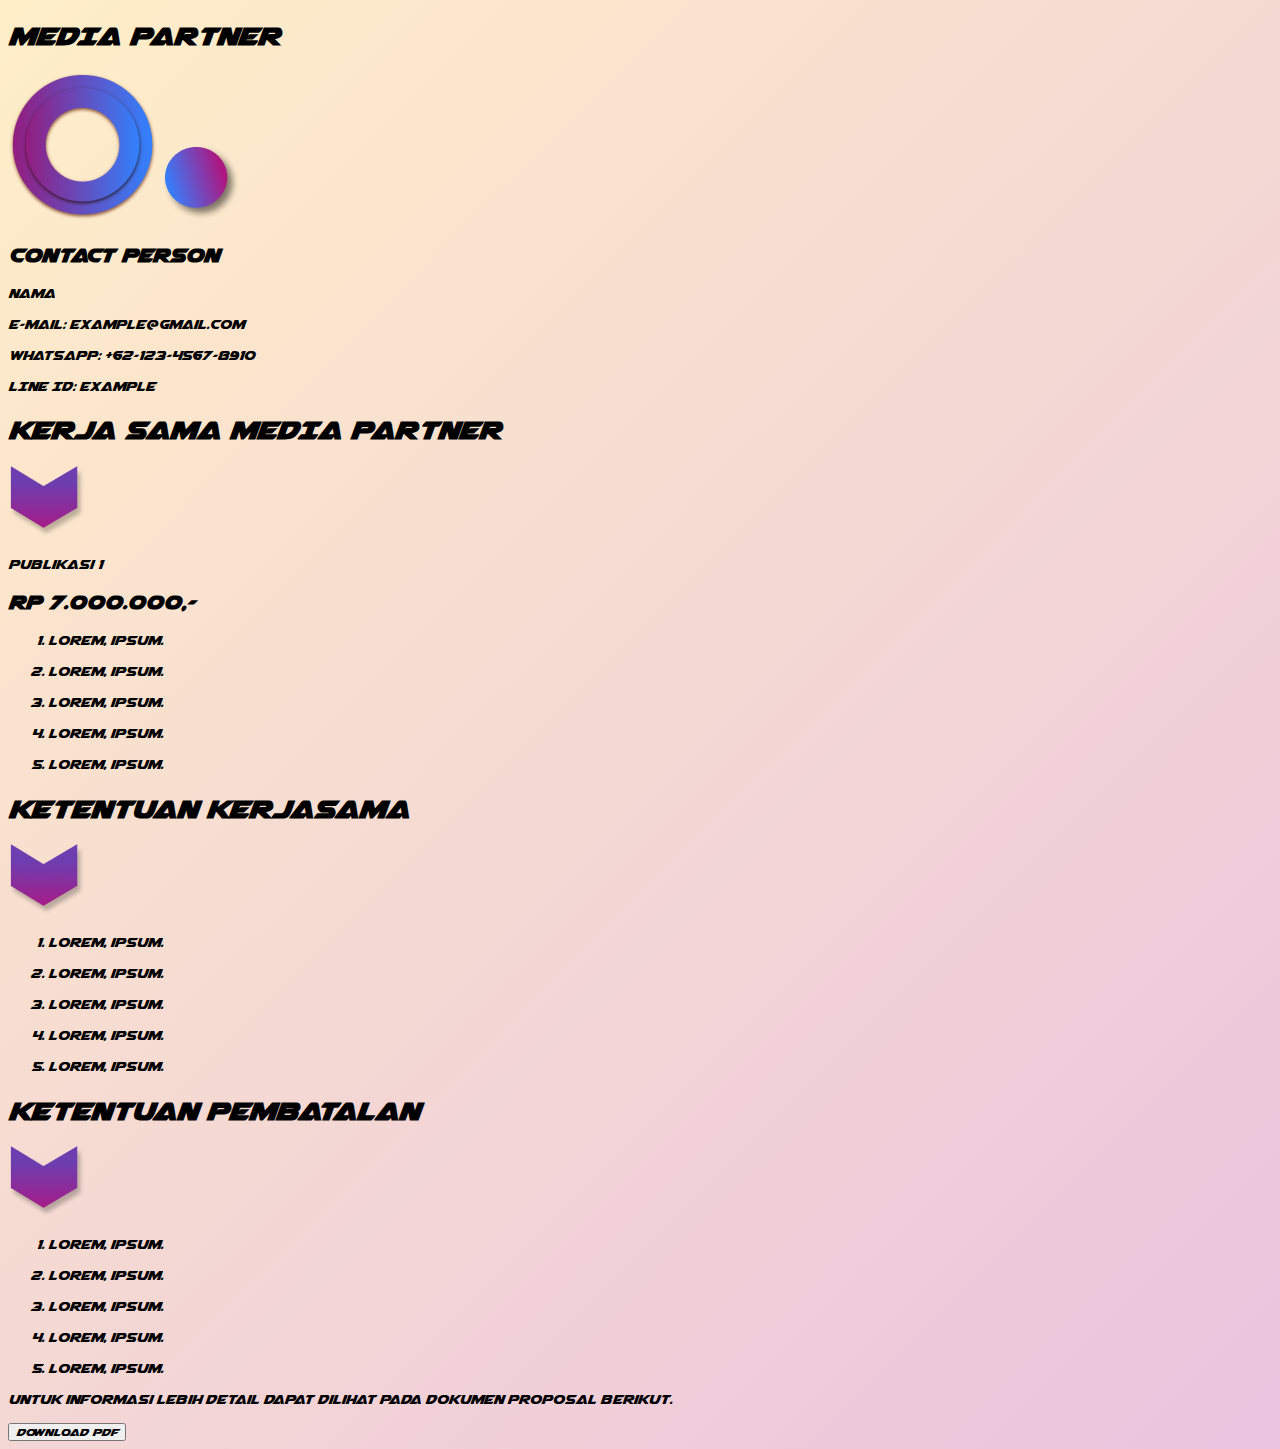
<file: media-partner.html>
<!DOCTYPE html>
<html lang="en">
    <head>
        <meta charset="UTF-8">
        <meta http-equiv="X-UA-Compatible" content="IE=edge">
        <meta name="viewport" content="width=device-width, initial-scale=1.0">
        <link
            href="https://cdn.jsdelivr.net/npm/bootstrap@5.1.0/dist/css/bootstrap.min.css"
            rel="stylesheet"
            integrity="sha384-KyZXEAg3QhqLMpG8r+8fhAXLRk2vvoC2f3B09zVXn8CA5QIVfZOJ3BCsw2P0p/We"
            crossorigin="anonymous"
        >
        <link rel="stylesheet" href="style.css">
        <title>Media Partner</title>
    </head>
    <body>
        <div class="container-fluid cream p-5">
            <h1 class="text-center text-purple head-text yellow-shadow">MEDIA PARTNER</h1>
            <div class="row text-center">
                <div class="col-16 mx-auto position-relative">
                    <img src="./image/Asset 1.png" class="circle-1" alt="">
                    <img src="./image/Ellipse 24.png" class="circle-2 position-relative" alt="">
                    <div class="card mt-5 mx-auto small-card">
                        <div class="card-body p-5">
                            <h2 class="head-text text-blue-purple">Contact Person</h2>
                            <p class="text-purple">Nama</p>
                            <p class="text-purple mb-0">E-mail: example@gmail.com</p>
                            <p class="text-purple mb-0">WhatsApp: +62-123-4567-8910</p>
                            <p class="text-purple mb-0">LINE ID: example</p>
                        </div>
                    </div>
                </div>
            </div>
            <h1 class="text-center text-blue-purple head-text my-large">KERJA SAMA MEDIA PARTNER</h1>
            <div class="row">
                <div class="col-md-2 mx-auto text-center">
                    <img src="./image/Rectangle 35.png" class=" img-fluid mx-auto" alt="">
                </div>
            </div>
            <div class="row justify-content-md-center mb-5">
                <div class="col-sm-3">
                    <div class="card mt-5 round-card">
                        <div class="d-flex justify-content-md-center paket-1 p-3 rounded-top-corner">
                            <p class="my-0 text-white">Publikasi 1</p>
                        </div>
                        <div class="card-body p-4">
                            <h2 class="blue-text-purple paket-1-ht mb-4">Rp 7.000.000,-</h2>
                            <ol class="text-purple normal-text">
                                <li><p class="mb-0"> Lorem, ipsum.</p></li>
                                <li><p class="mb-0"> Lorem, ipsum.</p></li>
                                <li><p class="mb-0"> Lorem, ipsum.</p></li>
                                <li><p class="mb-0"> Lorem, ipsum.</p></li>
                                <li><p class="mb-0"> Lorem, ipsum.</p></li>
                            </ol>
                        </div>
                    </div>
                </div>
               
            </div> <!-- End of card row-->
            <h1 class="text-center text-blue-purple head-text my-large">KETENTUAN KERJASAMA</h1>
            <div class="row">
                <div class="col-md-2 mx-auto text-center">
                    <img src="./image/Rectangle 35.png" class=" img-fluid mx-auto" alt="">
                </div>
            </div>
            <div class="row justify-content-md-center mb-5">
                <div class="col-xl-9 mx-auto mb-5">
                    <div class="card mt-5 mx-auto">
                        <div class="card-body p-3">
                            <ol class="text-purple normal-text">
                                <li><p class="mb-0"> Lorem, ipsum.</p></li>
                                <li><p class="mb-0"> Lorem, ipsum.</p></li>
                                <li><p class="mb-0"> Lorem, ipsum.</p></li>
                                <li><p class="mb-0"> Lorem, ipsum.</p></li>
                                <li><p class="mb-0"> Lorem, ipsum.</p></li>
                            </ol>
                        </div>
                    </div>
                </div>
            </div>
            <h1 class="text-center text-blue-purple head-text my-large">KETENTUAN PEMBATALAN</h1>
            <div class="row">
                <div class="col-md-2 mx-auto text-center">
                    <img src="./image/Rectangle 35.png" class=" img-fluid mx-auto" alt="">
                </div>
            </div>
            <div class="row justify-content-md-center mb-5">
                <div class="col-xl-9 mx-auto mb-5">
                    <div class="card mt-5 mx-auto">
                        <div class="card-body p-3">
                            <ol class="text-purple normal-text">
                                <li><p class="mb-0"> Lorem, ipsum.</p></li>
                                <li><p class="mb-0"> Lorem, ipsum.</p></li>
                                <li><p class="mb-0"> Lorem, ipsum.</p></li>
                                <li><p class="mb-0"> Lorem, ipsum.</p></li>
                                <li><p class="mb-0"> Lorem, ipsum.</p></li>
                            </ol>
                        </div>
                    </div>
                </div>
            </div>
            <div class="row justify-content-md-center mb-5">
                <div class="col-xl-9 mx-auto mb-5">
                    <div class="card mt-5 mx-auto text-center">
                        <div class="card-body p-5">
                           <p class="text-purple">Untuk informasi lebih detail dapat dilihat pada Dokumen Proposal berikut.</p>
                           <button class="head-text py-2 px-5 border-0 btn-purple-yellow normal-text text-white rounded">DOWNLOAD PDF</button>
                        </div>
                    </div>
                </div>
            </div>
        </div>
    </body>
</html>
</file>
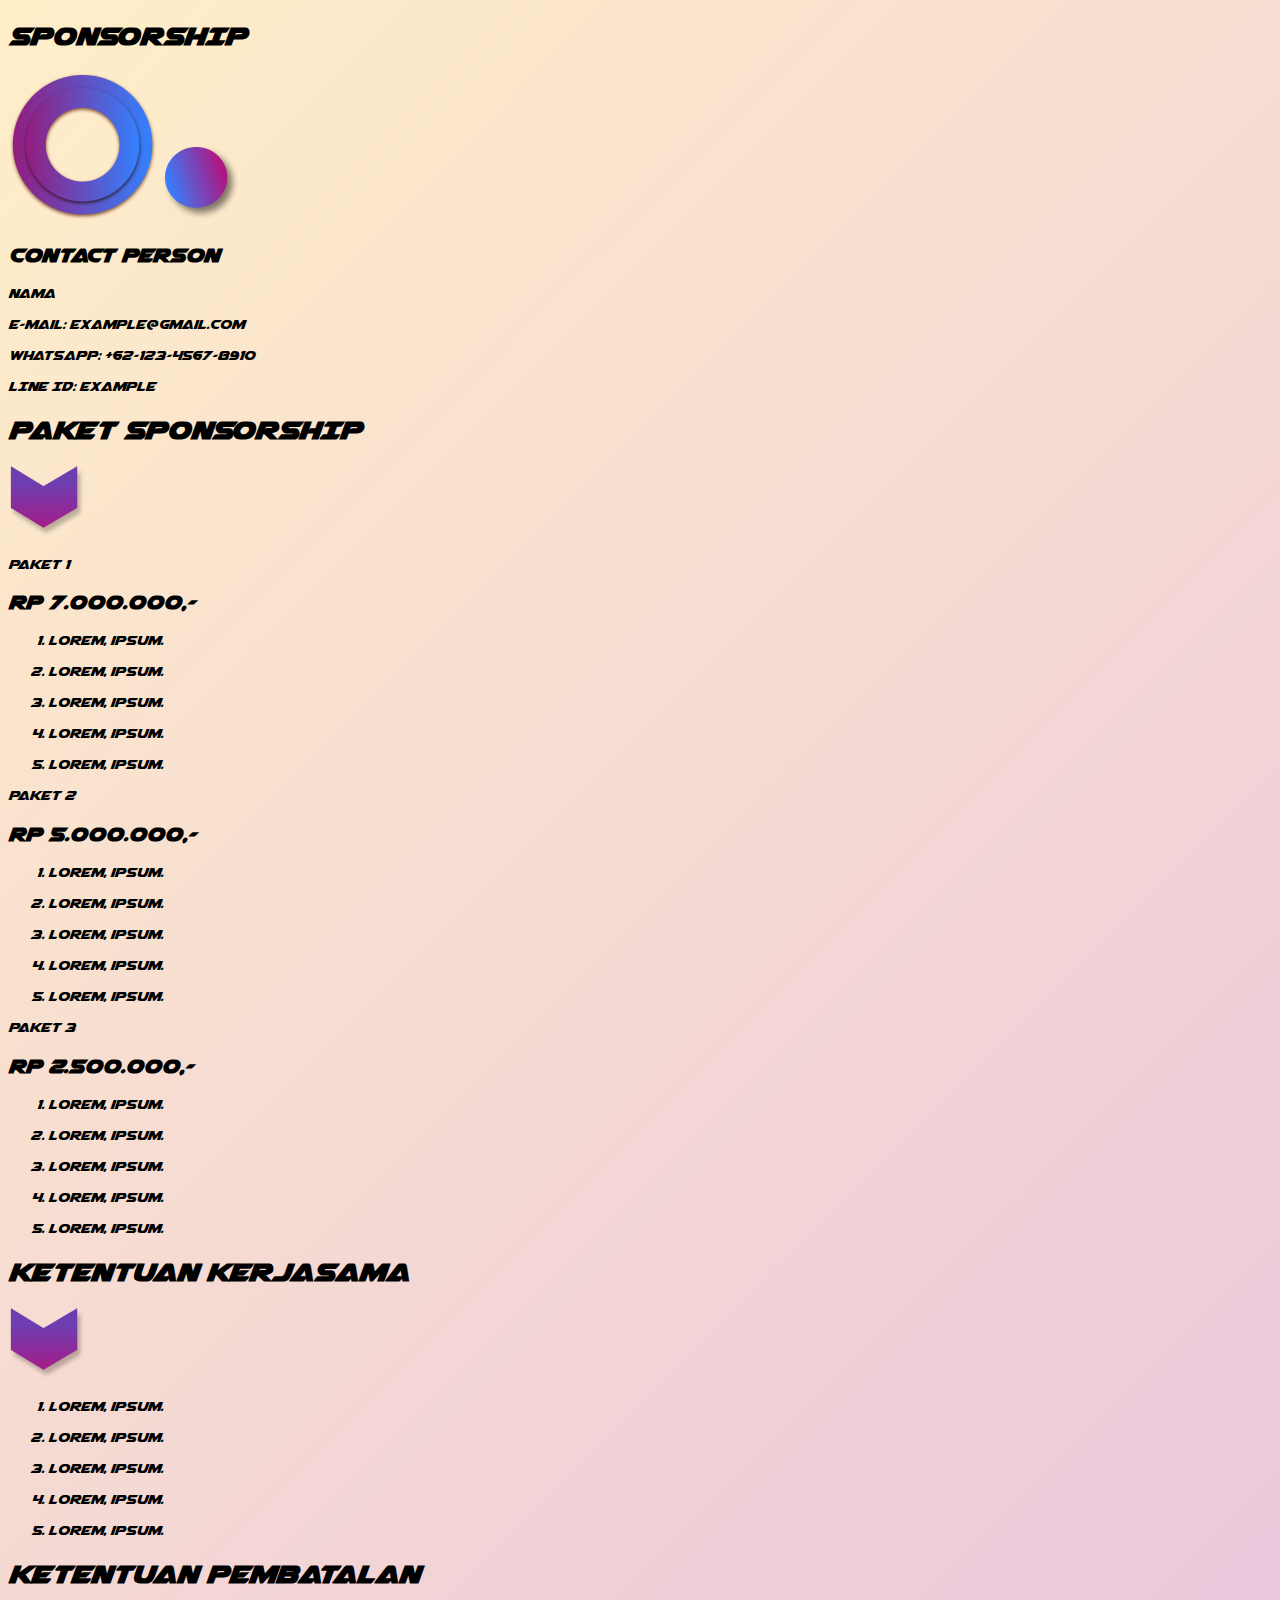
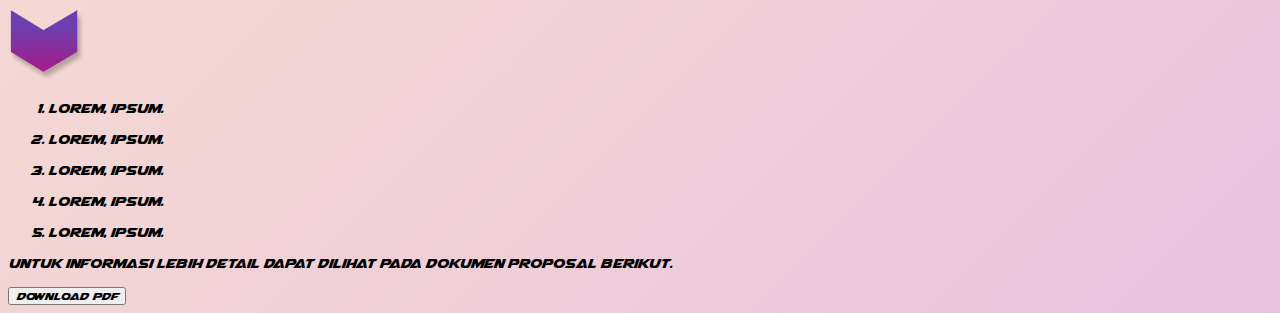
<file: sponsorship.html>
<!DOCTYPE html>
<html lang="en">
    <head>
        <meta charset="UTF-8">
        <meta http-equiv="X-UA-Compatible" content="IE=edge">
        <meta name="viewport" content="width=device-width, initial-scale=1.0">
        <link
            href="https://cdn.jsdelivr.net/npm/bootstrap@5.1.0/dist/css/bootstrap.min.css"
            rel="stylesheet"
            integrity="sha384-KyZXEAg3QhqLMpG8r+8fhAXLRk2vvoC2f3B09zVXn8CA5QIVfZOJ3BCsw2P0p/We"
            crossorigin="anonymous"
        >
        <link rel="stylesheet" href="style.css">
        <title>Contact</title>
    </head>
    <body>
        <div class="container-fluid cream p-5">
            <h1 class="text-center text-purple head-text yellow-shadow">SPONSORSHIP</h1>
            <div class="row text-center">
                <div class="col-16 mx-auto position-relative">
                    <img src="./image/Asset 1.png" class="circle-1" alt="">
                    <img src="./image/Ellipse 24.png" class="circle-2 position-relative" alt="">
                    <div class="card mt-5 mx-auto small-card">
                        <div class="card-body p-5">
                            <h2 class="head-text text-blue-purple">Contact Person</h2>
                            <p class="text-purple">Nama</p>
                            <p class="text-purple mb-0">E-mail: example@gmail.com</p>
                            <p class="text-purple mb-0">WhatsApp: +62-123-4567-8910</p>
                            <p class="text-purple mb-0">LINE ID: example</p>
                        </div>
                    </div>
                </div>
            </div>
            <h1 class="text-center text-blue-purple head-text my-large">PAKET SPONSORSHIP</h1>
            <div class="row">
                <div class="col-md-2 mx-auto text-center">
                    <img src="./image/Rectangle 35.png" class=" img-fluid mx-auto" alt="">
                </div>
            </div>
            <div class="row justify-content-md-center mb-5">
                <div class="col-sm-3">
                    <div class="card mt-5 round-card">
                        <div class="d-flex justify-content-md-center paket-1 p-3 rounded-top-corner">
                            <p class="my-0 text-white">PAKET 1</p>
                        </div>
                        <div class="card-body p-4">
                            <h2 class="blue-text-purple paket-1-ht mb-4">Rp 7.000.000,-</h2>
                            <ol class="text-purple normal-text">
                                <li><p class="mb-0"> Lorem, ipsum.</p></li>
                                <li><p class="mb-0"> Lorem, ipsum.</p></li>
                                <li><p class="mb-0"> Lorem, ipsum.</p></li>
                                <li><p class="mb-0"> Lorem, ipsum.</p></li>
                                <li><p class="mb-0"> Lorem, ipsum.</p></li>
                            </ol>
                        </div>
                    </div>
                </div>
                <div class="col-sm-3">
                    <div class="card mt-5 round-card">
                        <div class="d-flex justify-content-md-center paket-2 p-3 rounded-top-corner">
                            <p class="my-0 text-white">PAKET 2</p>
                        </div>
                        <div class="card-body p-4">
                            <h2 class="blue-text-purple paket-2-ht mb-4">Rp 5.000.000,-</h2>
                            <ol class="text-light-purple normal-text">
                                <li><p class="mb-0"> Lorem, ipsum.</p></li>
                                <li><p class="mb-0"> Lorem, ipsum.</p></li>
                                <li><p class="mb-0"> Lorem, ipsum.</p></li>
                                <li><p class="mb-0"> Lorem, ipsum.</p></li>
                                <li><p class="mb-0"> Lorem, ipsum.</p></li>
                            </ol>
                        </div>
                    </div>
                </div>
                <div class="col-sm-3">
                    <div class="card mt-5">
                        <div class="d-flex justify-content-md-center paket-3 p-3 rounded-top-corner">
                            <p class="my-0 text-white">PAKET 3</p>
                        </div>
                        <div class="card-body p-4">
                            <h2 class="blue-text-purple paket-3-ht mb-4">Rp 2.500.000,-</h2>
                            <ol class="text-light-blue normal-text">
                                <li><p class="mb-0"> Lorem, ipsum.</p></li>
                                <li><p class="mb-0"> Lorem, ipsum.</p></li>
                                <li><p class="mb-0"> Lorem, ipsum.</p></li>
                                <li><p class="mb-0"> Lorem, ipsum.</p></li>
                                <li><p class="mb-0"> Lorem, ipsum.</p></li>
                            </ol>
                        </div>
                    </div>
                </div>
            </div> <!-- End of card row-->
            <h1 class="text-center text-blue-purple head-text my-large">KETENTUAN KERJASAMA</h1>
            <div class="row">
                <div class="col-md-2 mx-auto text-center">
                    <img src="./image/Rectangle 35.png" class=" img-fluid mx-auto" alt="">
                </div>
            </div>
            <div class="row justify-content-md-center mb-5">
                <div class="col-xl-9 mx-auto mb-5">
                    <div class="card mt-5 mx-auto">
                        <div class="card-body p-3">
                            <ol class="text-purple normal-text">
                                <li><p class="mb-0"> Lorem, ipsum.</p></li>
                                <li><p class="mb-0"> Lorem, ipsum.</p></li>
                                <li><p class="mb-0"> Lorem, ipsum.</p></li>
                                <li><p class="mb-0"> Lorem, ipsum.</p></li>
                                <li><p class="mb-0"> Lorem, ipsum.</p></li>
                            </ol>
                        </div>
                    </div>
                </div>
            </div>
            <h1 class="text-center text-blue-purple head-text my-large">KETENTUAN PEMBATALAN</h1>
            <div class="row">
                <div class="col-md-2 mx-auto text-center">
                    <img src="./image/Rectangle 35.png" class=" img-fluid mx-auto" alt="">
                </div>
            </div>
            <div class="row justify-content-md-center mb-5">
                <div class="col-xl-9 mx-auto mb-5">
                    <div class="card mt-5 mx-auto">
                        <div class="card-body p-3">
                            <ol class="text-purple normal-text">
                                <li><p class="mb-0"> Lorem, ipsum.</p></li>
                                <li><p class="mb-0"> Lorem, ipsum.</p></li>
                                <li><p class="mb-0"> Lorem, ipsum.</p></li>
                                <li><p class="mb-0"> Lorem, ipsum.</p></li>
                                <li><p class="mb-0"> Lorem, ipsum.</p></li>
                            </ol>
                        </div>
                    </div>
                </div>
            </div>
            <div class="row justify-content-md-center mb-5">
                <div class="col-xl-9 mx-auto mb-5">
                    <div class="card mt-5 mx-auto text-center">
                        <div class="card-body p-5">
                           <p class="text-purple">Untuk informasi lebih detail dapat dilihat pada Dokumen Proposal berikut.</p>
                           <button class="head-text py-2 px-5 border-0 btn-purple-yellow normal-text text-white rounded">DOWNLOAD PDF</button>
                        </div>
                    </div>
                </div>
            </div>
        </div>
    </body>
</html>
</file>
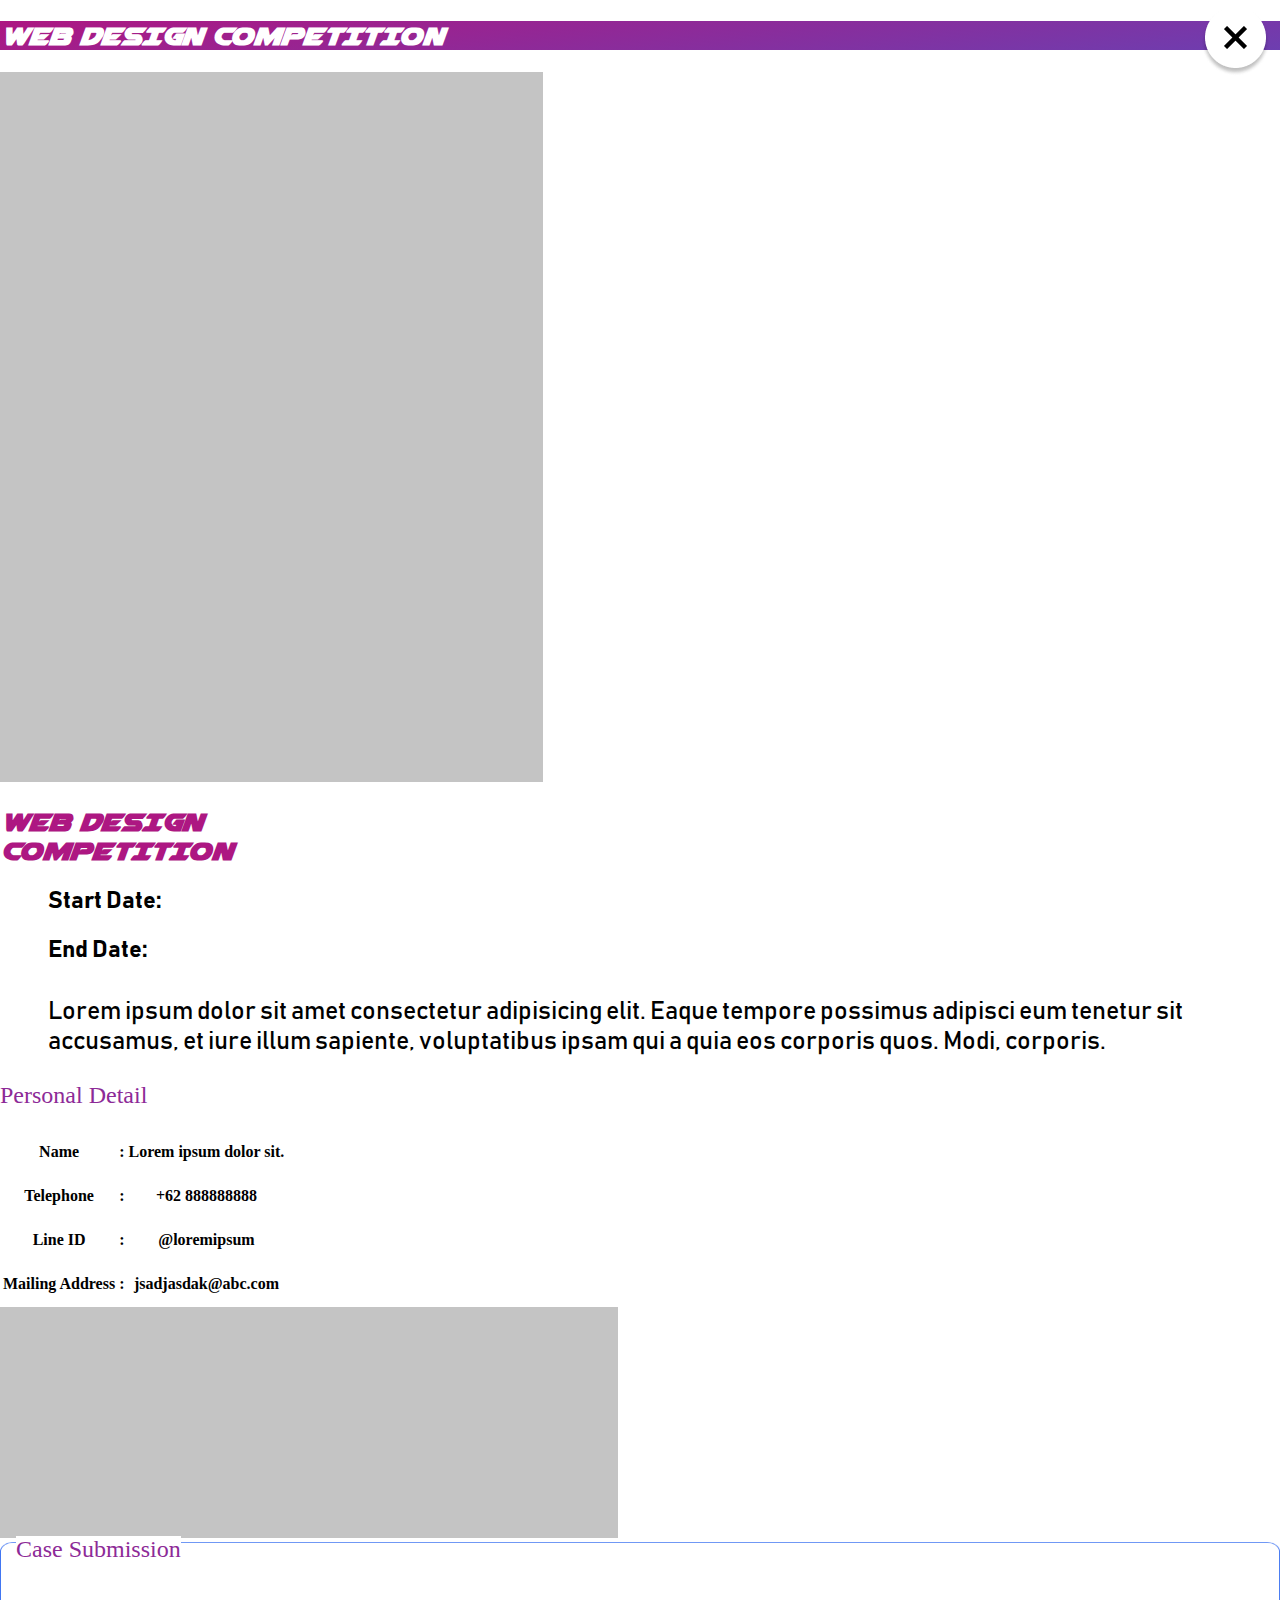
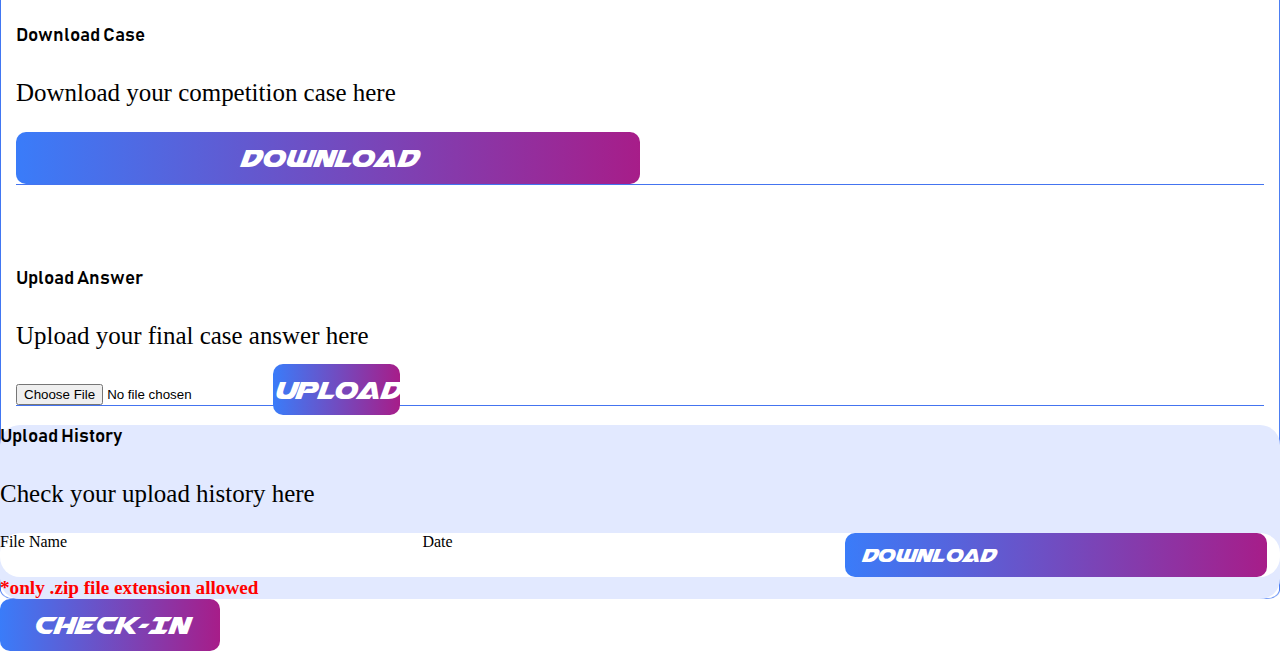
<file: webDesignPopUp.html>
<!DOCTYPE html>
<html lang="en">

<head>
    <meta charset="UTF-8">
    <meta http-equiv="X-UA-Compatible" content="IE=edge">
    <meta name="viewport" content="width=device-width, initial-scale=1.0">
    <link rel="stylesheet" href="./webDesign.css">
    <link href="https://cdn.jsdelivr.net/npm/bootstrap@5.0.2/dist/css/bootstrap.min.css" rel="stylesheet"
        integrity="sha384-EVSTQN3/azprG1Anm3QDgpJLIm9Nao0Yz1ztcQTwFspd3yD65VohhpuuCOmLASjC" crossorigin="anonymous">

    <title>Pop Up Web Design</title>
</head>

<body>

    <h1 class="pop-up-title text-center py-3">WEB DESIGN COMPETITION</h1>
    <img src="./assets/close.png" alt="" class="close-icon">
    <section class="competition-info">
        <div class="container mt-4">
            <div class="row">
                <div class="col-lg-5 py-3">
                    <img src="./assets/Poster.png" alt="" class="w-100">
                </div>
                <div class="col-lg-7">
                    <h1 class="poster-title text-center mb-5">WEB DESIGN <br> COMPETITION</h1>
                    <div class="poster-text mt-5  ">
                        <h2>Start Date: </h2>
                        <h2>End Date:</h2>

                        <p class="text-parag">Lorem ipsum dolor sit amet consectetur adipisicing elit. Eaque tempore
                            possimus adipisci eum
                            tenetur sit accusamus, et iure illum sapiente, voluptatibus ipsam qui a quia eos corporis
                            quos. Modi, corporis.</p>
                    </div>
                </div>
            </div>
        </div>
    </section>

    <section class="mb-5">
        <div class="container personal-detail">
            <h2 class="personal-detail-title">Personal Detail</h2>
            <div class="row pt-2">
                <div class="col-lg-6 pt-3">
                    <table>
                        <tr>
                            <th>Name</th>
                            <th class="ps-3">:</th>
                            <th class="ps-3">Lorem ipsum dolor sit.</th>
                        </tr>
                        <tr>
                            <th>Telephone</th>
                            <th class="ps-3">:</th>
                            <th class="ps-3">+62 888888888</th>
                        </tr>
                        <tr>
                            <th>Line ID</th>
                            <th class="ps-3">:</th>
                            <th class="ps-3">@loremipsum</th>
                        </tr>
                        <tr>
                            <th>Mailing Address</th>
                            <th class="ps-3">:</th>
                            <th class="ps-3">jsadjasdak@abc.com</th>
                        </tr>
                    </table>
                </div>
                <div class="col-lg-6">
                    <img src="./assets/Ticket.png" alt="" class="w-100">
                </div>
            </div>
        </div>
    </section>

    <section class="mt-5 mb-3">
        <div class="container case-submission pb-2">
            <h2 class="case-submission-title">Case Submission</h2>
            <div class="download-case px-5">
                <div class="row border-bot">
                    <div class="col-lg-6">
                        <h3 class="sub-title">Download Case</h3>
                        <p class="text-parag text-case">Download your competition case here</p>
                    </div>
                    <div class="col-lg-6 pt-3 text-center">
                        <a href="#"><button class="button-case">Download</button></a>
                    </div>
                </div>
            </div>
            <div class="upload-case px-5">
                <div class="row border-bot">
                    <div class="col-lg-6">
                        <h3 class="sub-title">Upload Answer</h3>
                        <p class="text-parag text-case">Upload your final case answer here</p>
                    </div>
                    <div class="col-lg-6 pt-3 text-center">
                        <input type="file" name="file" id="file" class="visually-hidden">
                        <label for="file" class="button-case">Upload</label>
                        <!--Jika sudah Uplaod, Di CSS aku display none-->
                        <label for="file" class="button-uploaded">Upload</label>
                    </div>
                </div>
            </div>

            <div class="m-4 upload-history">
                <div class="p-4">
                    <h3 class="sub-title">Upload History</h3>
                    <p class="text-parag text-case">Check your upload history here</p>
                    <div class="upload-history-file p-3">
                        <div class="history-file">File Name</div>
                        <div class="history-file">Date</div>
                        <div class="history-file history-download-button">
                            <div class="button-history text-center">Download</div>
                        </div>
                        <!-- Jika belom submit -->
                        <!-- <div class="placeholder-file">No File Submitted</div> -->
                    </div>
                    <div class="text-end p-2">
                        <span class="reminder"><b>*only .zip file extension allowed</b></span>
                    </div>
                </div>
            </div>
    </section>

    <div class="text-center">
        <button class="button-checkin my-3">Check-In</button>
    </div>

    <script src="https://cdn.jsdelivr.net/npm/bootstrap@5.0.2/dist/js/bootstrap.bundle.min.js"
        integrity="sha384-MrcW6ZMFYlzcLA8Nl+NtUVF0sA7MsXsP1UyJoMp4YLEuNSfAP+JcXn/tWtIaxVXM" crossorigin="anonymous">
    </script>

</body>

</html>
</file>
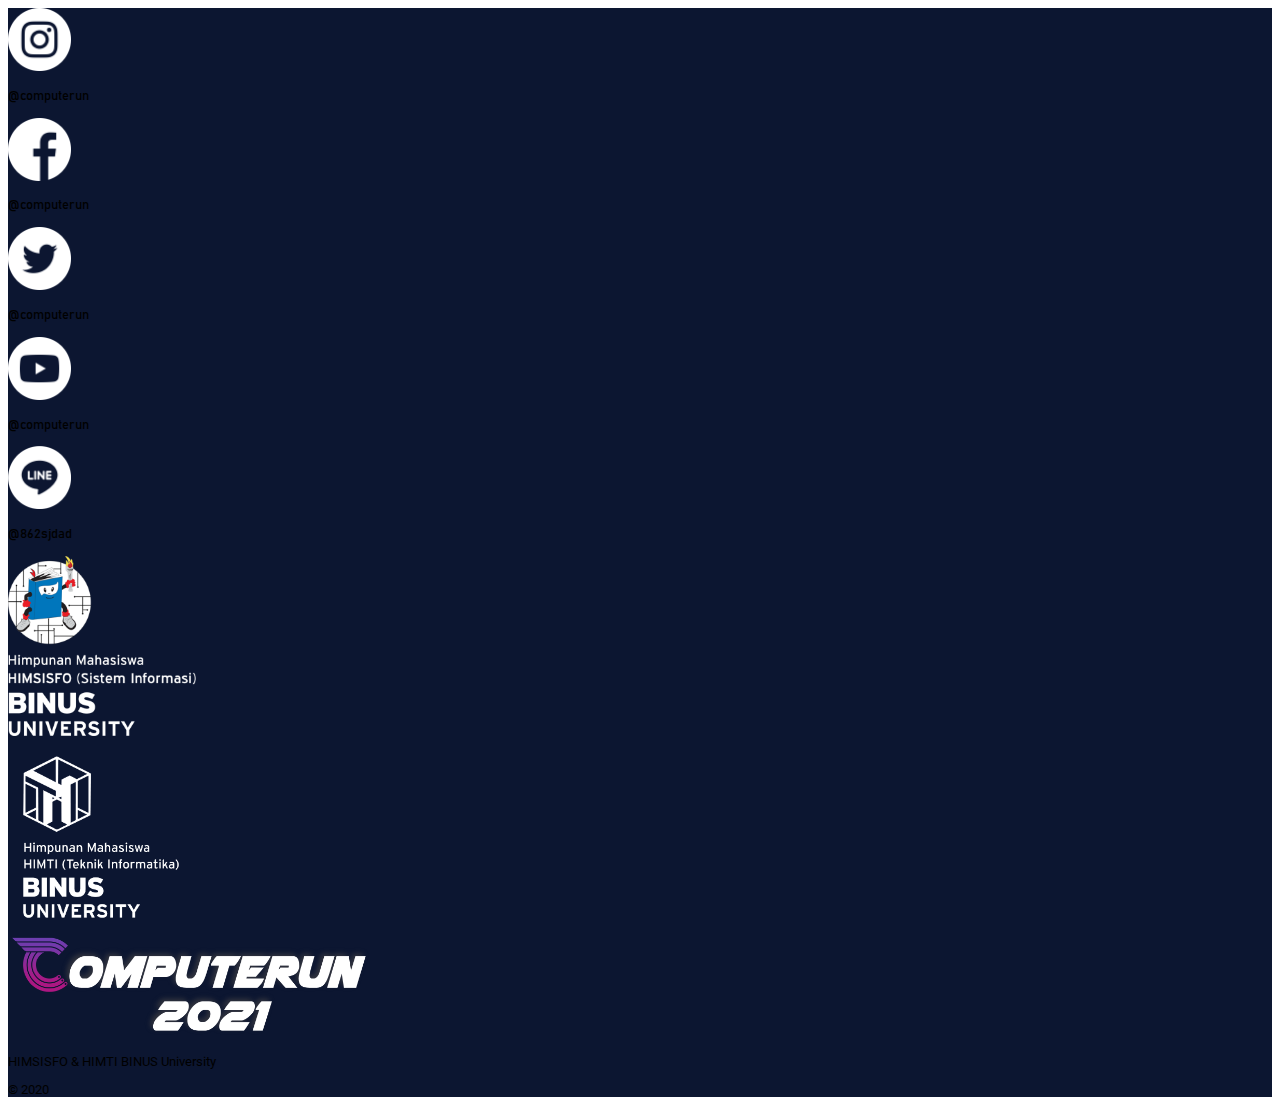
<file: footer/footer/footer.html>
<!DOCTYPE html>
<html lang="en">
<head>
    <meta charset="UTF-8">
    <meta http-equiv="X-UA-Compatible" content="IE=edge">
    <meta name="viewport" content="width=device-width, initial-scale=1.0">
    <link href="https://cdn.jsdelivr.net/npm/bootstrap@5.1.0/dist/css/bootstrap.min.css" rel="stylesheet" integrity="sha384-KyZXEAg3QhqLMpG8r+8fhAXLRk2vvoC2f3B09zVXn8CA5QIVfZOJ3BCsw2P0p/We" crossorigin="anonymous">
    <link rel="stylesheet" href="style.css">
    <title>Footer</title>
</head>
<body>
    <div class="container-fluid blue p-5">
        <div class="row justify-content-md-center mb-5">
            <div class="d-flex flex-column col-lg-1 mr-2">
                <img src="./image/instagram.png" class="footer-img img-fluid mx-auto mb-3" alt="" width="">
                <p class="text-white text-center footer-text">@computerun</p>
            </div>
            <div class="d-flex flex-column col-lg-1 mr-2">
                <img src="./image/facebook.png" class="footer-img img-fluid mx-auto mb-3" alt="" width="">
                <p class="text-white text-center footer-text">@computerun</p>
            </div>
            <div class="d-flex flex-column col-lg-1 mr-2">
                <img src="./image/twitter.png" class="footer-img img-fluid mx-auto mb-3" alt="" width="">
                <p class="text-white text-center footer-text">@computerun</p>
            </div>
            <div class="d-flex flex-column col-lg-1 mr-2">
                <img src="./image/youtube.png" class="footer-img img-fluid mx-auto mb-3" alt="" width="">
                <p class="text-white text-center footer-text">@computerun</p>
            </div>
            <div class="d-flex flex-column col-lg-1 mr-2">
                <img src="./image/line.png" class="footer-img img-fluid mx-auto mb-3" alt="" width="">
                <p class="text-white text-center footer-text">@862sjdad</p>
            </div>
        </div>
        <div class="row mt-5">
            <div class="col-lg-2 text-center mb-3">
                <img src="./image/HIMSISFO Logo white.png" alt="" class="org-photo img-fluid mx-auto">
            </div>
            <div class="col-lg-2 text-center mb-3">
                <img src="./image/HIMTI Logo white.png" alt="" class="org-photo">
            </div>
            <div class="d-flex flex-column justify-content-md-center col-md-3 ms-auto">
                <img src="./image/computerun 2021 logo.png" alt="" class="computerun-photo mb-3">
                <p class="text-white footer-text credit-text mb-0">HIMSISFO & HIMTI BINUS University</p>
                <p class="text-white footer-text credit-text"> © 2020</p>
            </div>
        </div>
    </div>
</body>
</html>
</file>
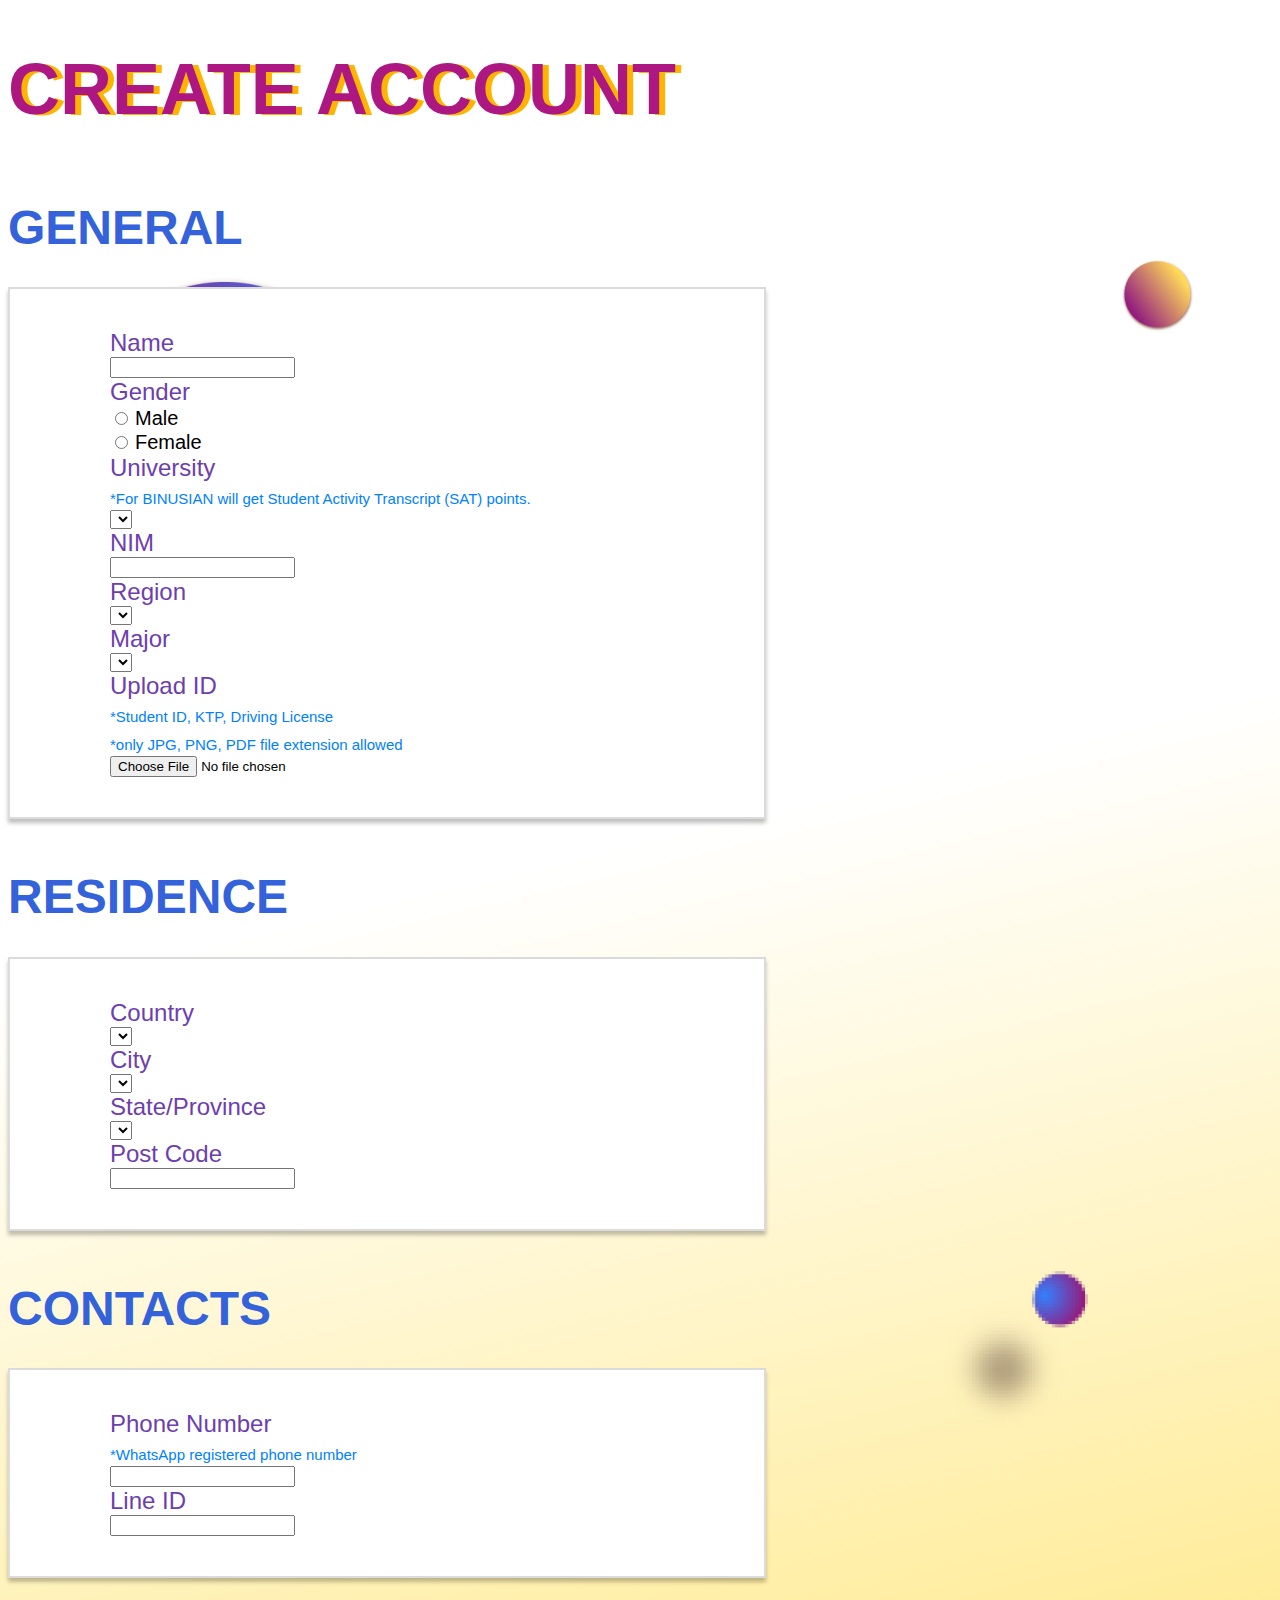
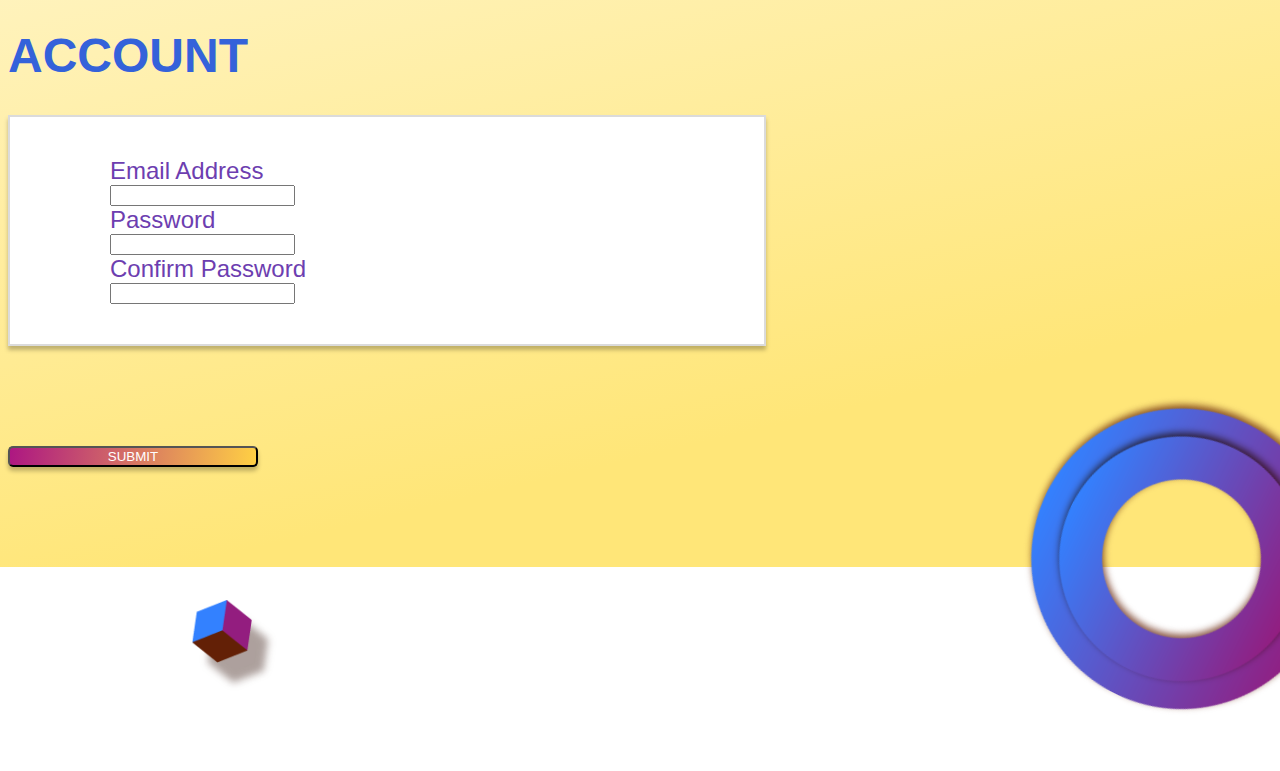
<file: Login-NewAccount/html/createAccount.html>
<!DOCTYPE html>
<html lang="en">
  <head>
    <meta charset="utf-8">
    <meta name="viewport" content="width=device-width, initial-scale=1">
 
    <!-- Fonts -->
    <link href="//db.onlinewebfonts.com/c/0a6ee448d1bd65c56f6cf256a7c6f20a?family=Bahnschrift" rel="stylesheet" type="text/css"/>
    <link href="http://fonts.cdnfonts.com/css/airstrike" rel="stylesheet">
    
    <!-- CSS -->
    <link rel="stylesheet" href="../css/createAccount.css">

    <!-- Bootstrap CSS -->
    <link href="https://cdn.jsdelivr.net/npm/bootstrap@5.1.0/dist/css/bootstrap.min.css" rel="stylesheet" integrity="sha384-KyZXEAg3QhqLMpG8r+8fhAXLRk2vvoC2f3B09zVXn8CA5QIVfZOJ3BCsw2P0p/We" crossorigin="anonymous">

    <!-- Bootstrap Bundle with Popper -->
    <script src="https://cdn.jsdelivr.net/npm/bootstrap@5.1.0/dist/js/bootstrap.bundle.min.js" integrity="sha384-U1DAWAznBHeqEIlVSCgzq+c9gqGAJn5c/t99JyeKa9xxaYpSvHU5awsuZVVFIhvj" crossorigin="anonymous"></script>

    <title>Create Account</title>
    </head>

    <body>
        <header>

        </header>

        <div class="container-fluid title">
            <h1 class="text-center">CREATE ACCOUNT</h1>
        </div>

        <img src="../assets/donut.png" alt="" class="top-left-donut">
        <img src="../assets/circle(1).png" alt="" class="top-right-circle">
        <img src="../assets/cube.png" alt="" class="mid-left-cube">
        <img src="../assets/circle(2).png" alt="" class="mid-right-circle">
        <img src="../assets/cube.png" alt=""class="bot-left-cube">
        <img src="../assets/donut.png" alt="" class="bot-right-donut">

        <div class="d-flex justify-content-center form-container">
            <form action="" method="" class="form">
                <h1 class="text-center">GENERAL</h1>
                <div class="d-flex justify-content-center form-sections-container">
                    <div class="container-fluid form-sections rounded-3">
                        <div class="row mb-3">
                            <label for="inputEmail" class="col-lg-4 col-form-label">Name</label>
                            <div class="col-lg-8 d-flex align-items-center">
                                <input type="text" class="form-control" id="">
                            </div>
                        </div>
                        <div class="row mb-3">
                            <label for="selectGender" class="col-lg-4 col-form-label">Gender</label>
                            <div class="col-lg-8 d-flex align-items-center">
                                <div class="form-check form-check-inline">
                                    <input type="radio" class="form-check-input" name="gender" id="" value="">
                                    <label for="" class="form-check-label">Male</label>
                                </div>
                                <div class="form-check form-check-inline ">
                                    <input type="radio" class="form-check-input" name="gender" id="" value="">
                                    <label for="" class="form-check-label">Female</label>
                                </div>
                            </div>
                        </div>
                        <div class="row mb-3">
                            <label for="selectUniversity" class="col-lg-4 col-form-label">
                                University<br>
                            <span>*For BINUSIAN will get Student
                                Activity Transcript (SAT) points.</span>
                            </label>
                            <div class="col-lg-8 d-flex align-items-center">
                                <select class="form-select" id="">

                                </select>
                            </div>
                        </div>
                        <div class="row mb-3">
                            <label for="inputNIM" class="col-lg-4 col-form-label">NIM</label>
                            <div class="col-lg-8 d-flex align-items-center">
                                <input type="text" class="form-control" id="">
                            </div>
                        </div>
                        <div class="row mb-3">
                            <label for="selectRegion" class="col-lg-4 col-form-label">Region</label>
                            <div class="col-lg-8 d-flex align-items-center">
                                <select class="form-select" id="">

                                </select>
                            </div>
                        </div>
                        <div class="row mb-3">
                            <label for="selectMajor" class="col-lg-4 col-form-label">Major</label>
                            <div class="col-lg-8 d-flex align-items-center">
                                <select class="form-select" id="">

                                </select>
                            </div>
                        </div>
                        <div class="row mb-3">
                            <label for="uploadID" class="col-lg-4 col-form-label">
                                Upload ID<br>
                                <span>*Student ID, KTP, Driving License<br>
                                *only JPG, PNG, PDF file extension allowed</span>
                            </label>
                            <div class="col-lg-8 d-flex align-items-center">
                                <input type="file" class="form-control" id="">
                            </div>
                        </div>
                    </div>
                </div>

                <h1 class="text-center">RESIDENCE</h1>
                <div class="d-flex justify-content-center form-sections-container">
                    <div class="container-fluid form-sections rounded-3">
                        <div class="row mb-3">
                            <label for="country"class="col-lg-4 col-form-label">Country</label>
                            <div class="col-lg-8 d-flex align-items-center">
                                <select class="form-select" id="">

                                </select>
                            </div>
                        </div>
                        <div class="row mb-3">
                            <label for="city"class="col-lg-4 col-form-label">City</label>
                            <div class="col-lg-8 d-flex align-items-center">
                                <select class="form-select" id="">

                                </select>
                            </div>
                        </div>
                        <div class="row mb-3">
                            <label for="state/province"class="col-lg-4 col-form-label">State/Province</label>
                            <div class="col-lg-8 d-flex align-items-center">
                                <select class="form-select" id="">

                                </select>
                            </div>
                        </div>
                        <div class="row mb-3">
                            <label for="postcode"class="col-lg-4 col-form-label">Post Code</label>
                            <div class="col-lg-8 d-flex align-items-center">
                                <input type="text" class="form-control" id="">
                            </div>
                        </div>
                    </div>
                </div>

                <h1 class="text-center">CONTACTS</h1>
                <div class="d-flex justify-content-center form-sections-container">
                    <div class="container-fluid form-sections rounded-3">
                        <div class="row mb-3">
                            <label for="phoneNo" class="col-lg-4 col-form-label">Phone Number<br>
                                <span>
                                    *WhatsApp registered phone number
                                </span>
                            </label>
                            <div class="col-lg-8 d-flex align-items-center">
                                <input type="text" class="form-control" id="">
                            </div>
                        </div>
                        <div class="row mb-3">
                            <label for="lineID" class="col-lg-4 col-form-label">Line ID</label>
                            <div class="col-lg-8 d-flex align-items-center">
                                <input type="text" class="form-control" id="">
                            </div>
                        </div>
                    </div>
                </div>

                <h1 class="text-center">ACCOUNT</h1>
                <div class="d-flex justify-content-center form-sections-container">
                    <div class="container-fluid form-sections rounded-3">
                        <div class="row mb-3">
                            <label for="" class="col-lg-4 col-form-label">Email Address</label>
                            <div class="col-lg-8 d-flex align-items-center">
                                <input type="text" class="form-control" id="">
                            </div>
                        </div>
                        <div class="row mb-3">
                            <label for="" class="col-lg-4 col-form-label">Password</label>
                            <div class="col-lg-8 d-flex align-items-center">
                                <input type="text" class="form-control" id="">
                            </div>
                        </div>
                        <div class="row mb-3">
                            <label for="" class="col-lg-4 col-form-label">Confirm Password</label>
                            <div class="col-lg-8 d-flex align-items-center">
                                <input type="text" class="form-control" id="">
                            </div>
                        </div>
                    </div>
                </div>

                <div class="d-flex justify-content-center submit-container">
                    <button type="button" class="btn btn-lg submit"><span class="fs-2">SUBMIT</span></button>
                  </div>
            </form>
        </div>

        <footer>

        </footer>
    </body>
</html>
</file>
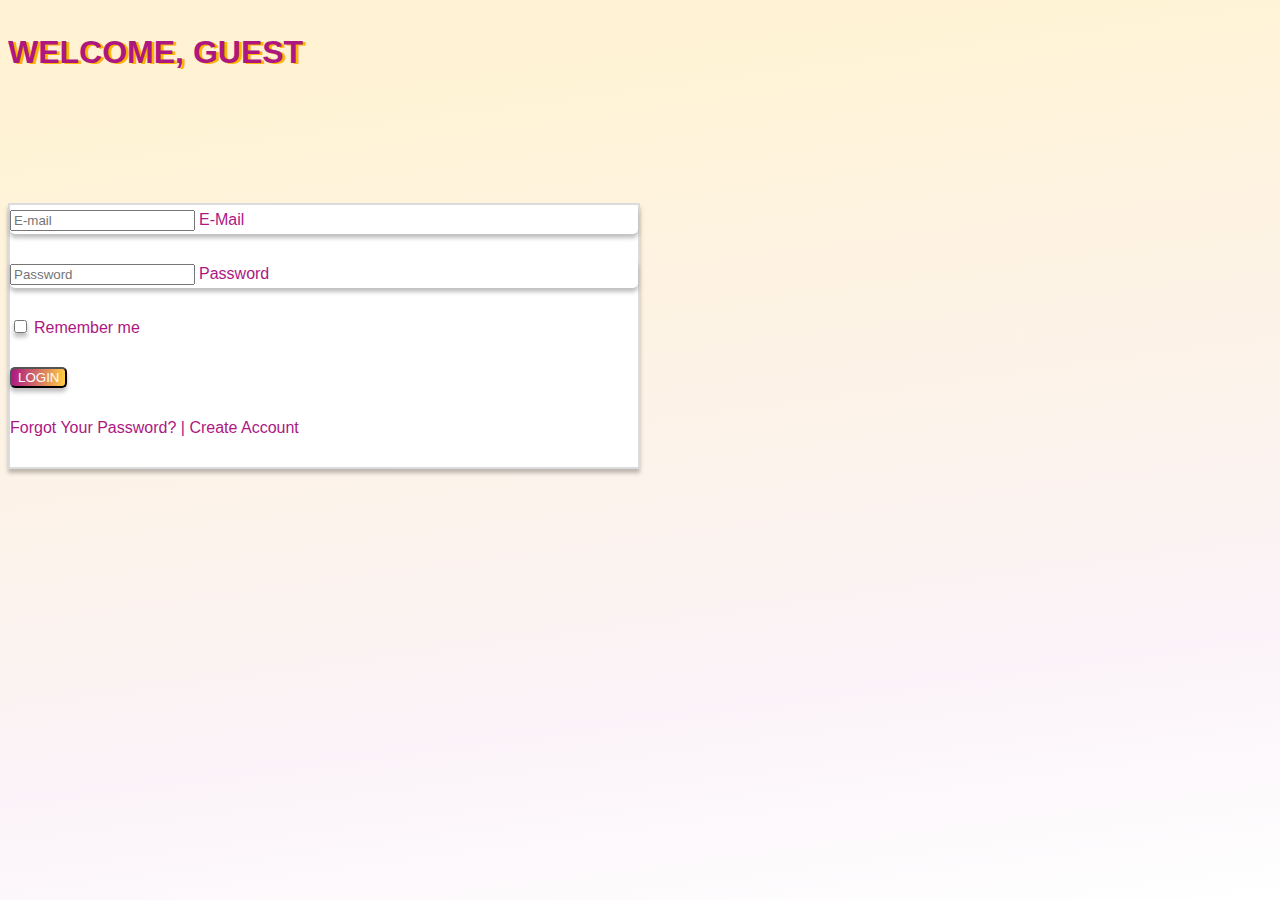
<file: Login-NewAccount/html/login.html>
<!DOCTYPE html>
<html lang="en">
  <head>
    <meta charset="utf-8">
    <meta name="viewport" content="width=device-width, initial-scale=1">
 
    <!-- Fonts -->
    <link href="//db.onlinewebfonts.com/c/0a6ee448d1bd65c56f6cf256a7c6f20a?family=Bahnschrift" rel="stylesheet" type="text/css"/>
    <link href="http://fonts.cdnfonts.com/css/airstrike" rel="stylesheet">
    
    <!-- CSS -->
    <link rel="stylesheet" href="../css/login.css">

    <!-- Bootstrap CSS -->
    <link href="https://cdn.jsdelivr.net/npm/bootstrap@5.1.0/dist/css/bootstrap.min.css" rel="stylesheet" integrity="sha384-KyZXEAg3QhqLMpG8r+8fhAXLRk2vvoC2f3B09zVXn8CA5QIVfZOJ3BCsw2P0p/We" crossorigin="anonymous">

    <!-- Bootstrap Bundle with Popper -->
    <script src="https://cdn.jsdelivr.net/npm/bootstrap@5.1.0/dist/js/bootstrap.bundle.min.js" integrity="sha384-U1DAWAznBHeqEIlVSCgzq+c9gqGAJn5c/t99JyeKa9xxaYpSvHU5awsuZVVFIhvj" crossorigin="anonymous"></script>

    <title>Login</title>
  </head>

  <body>
    <header>

    </header>

    <div class="container-fluid welcome-text">
      <h1 class="text-center">WELCOME, GUEST</h1>
    </div>

    <div class="container-fluid form-container d-flex justify-content-center">
      <form action="" method="" class="form w-100 rounded-3 p-5">
        <div class="form-floating">
          <input type="email" class="form-control" id="floatingInput" placeholder="E-mail">
          <label for="floatingInput" class="opacity-50">E-Mail</label>
        </div>

        <div class="form-floating">
          <input type="password" class="form-control" id="floatingPassword" placeholder="Password">
          <label for="floatingPassword" class="opacity-50">Password</label>
        </div>

        <div class="form-check">
          <input class="form-check-input" type="checkbox" value="" id="flexCheckDefault">
          <label class="form-check-label" for="flexCheckDefault">
            Remember me
          </label>
        </div>

        <div class="d-flex justify-content-center login-container">
          <button type="button" class="btn btn-lg login"><span class="fs-2">LOGIN</span></button>
        </div>
        
        <div class="d-flex justify-content-center">
          <p><a href="">Forgot Your Password?</a> | <a href="createAccount.html">Create Account</a></p>
        </div>
      </form>
    </div>
    
    <footer>

    </footer>
  </body>
</html>
</file>
<file: about.css>
/* Import Font */
@font-face {
    font-family: airstrike;
    src: url(./Font/airstrike.ttf);
}
@font-face {
    font-family: bahnschrift;
    src: url(./Font/BAHNSCHRIFT.TTF);
}

*{
    margin: 0;
    padding: 0;
    box-sizing: border-box;
    font-family: airstrike;
}
body{
    background-image:linear-gradient(172.39deg, rgba(255, 192, 39, 0.2) 10.53%, rgba(173, 23, 130, 0.05) 75%, rgba(255, 255, 255, 0) 100%);
    background-repeat: no-repeat;
}
.about-title{
    color: #AD1782;
    text-shadow: 4px 4px 2px #ffb500;
    text-align: center;
    margin: 3rem 0;
}

.about-video{
    margin: 1rem;
}
.vid-container{
    position: relative;
    overflow: hidden;
    width: 80%;
    padding-top: 46.25%; /* 16:9 Aspect Ratio (divide 9 by 16 = 0.5625) */
    /* ini padding topnya bisa buat mainin height sih */
}
.responsive-iframe{
    position: absolute;
    top: 0;
    left: 0;
    bottom: 0;
    right: 0;
    width: 100%;
    height: 100%;
}
.about-txt-sect{
    margin: 1.5rem 0;
}
.txt-title h1{
    background: -webkit-linear-gradient(#3381FF,#6D3EB0);
    -webkit-background-clip: text;
    -webkit-text-fill-color: transparent;
    font-weight: 400;
}
.about-txt{
    width: 75%;
    background:url(./assets/logo.png);
    background-repeat: no-repeat;
    background-position: center;
    background-size: contain;
}
.about-txt p{
    font-size: 1.3rem;
    font-family: bahnschrift;
    color: #AD1782;
    padding: 1rem 0;
}
.aset{
    position: absolute;
}
.donut{
    z-index: -1;
    top: 0;
    left: 0;
}
.circle{
    z-index: -1;
    bottom: -10%;
    right: 5%;
}

@media screen and (max-width:768px){
    .donut{
        width: 25%;
        top:7%;
    }
    .circle{
        width: 12%;
        bottom: -10%;
        right: 5%;
    }
}


@media screen and (max-width:426px){
    .donut{
        width: 20%;
        top:18%;
        left:2% ;
    }
    .circle{
        width: 12%;
        bottom: -10%;
        right: 5%;
    }
}
</file>
<file: businessIT.css>
/* Import Font */
@font-face {
  font-family: airstrike;
  src: url(./Font/airstrike.ttf);
}
@font-face {
  font-family: bahnschrift;
  src: url(./Font/BAHNSCHRIFT.TTF);
}
body {
  margin: 0;
  padding: 0;
}

.competition-info {
  margin: unset;
  padding: unset;
}
.pop-up-title {
  background: linear-gradient(172.39deg, #ad1782, #6d3eb0);
  color: white;
  font-family: "airstrike";
}

.poster-title {
  color: #ad1782;
  font-family: "airstrike";
}

.poster-text {
  font-family: "bahnschrift";
  padding-left: 3rem;
}
.text-parag {
  font-size: calc(1rem + 0.7vw);
  margin-top: 2rem;
}

.personal-detail-title,
.case-submission-title {
  color: #8d2a97;
  font-weight: 500;
}

.case-submission {
  background: url(./assets/border-case.png);
  background-repeat: no-repeat;
  background-size: 100% 100%;
  position: relative;
}

.case-submission-title {
  position: absolute;
  top: -25px;
  left: 1rem;
  z-index: 1;
  background-color: white;
}

.download-case {
  padding: 4rem 1rem;
}

table {
  line-height: 2.5rem;
}

.sub-title {
  font-weight: 600;
  font-family: "bahnschrift";
}

.text-case {
  font-weight: 500;
}

.button-case {
  background: linear-gradient(90deg, #3a7cf9, #a71d89);
  color: white;
  font-family: "airstrike";
  padding: 0.7rem 0;
  border-radius: 10px;
  border: none;
  font-size: 2rem;
  cursor: pointer;
  width: 50%;
}
.button-case::-webkit-file-upload-button {
  visibility: hidden;
}

.border-bot {
  border-bottom: 1px solid #4474f0;
}

.upload-case {
  padding: 0 1rem;
}

.text-danger {
  font-size: 1rem;
}

.upload-history {
  background-color: #e2e9ff;
  border-radius: 20px;
}

.upload-history-file {
  background-color: #ffffff;
  border-radius: 20px;
  display: flex;
}

.button-history {
  background: linear-gradient(90deg, #3a7cf9, #a71d89);
  color: white;
  font-family: "airstrike";
  padding: 0.7rem 1rem;
  border-radius: 10px;
  border: none;
  cursor: pointer;
  width: 50%;
  font-size: 1.5em;
}

.history-download-button {
  display: flex;
  justify-content: end;
}

.history-file {
  width: 33%;
}

.reminder {
  color: #ff0000;
  font-size: 1.2rem;
}

.button-checkin {
  background: linear-gradient(90deg, #3a7cf9, #a71d89);
  color: white;
  font-family: "airstrike";
  padding: 0.7rem 2rem;
  border-radius: 10px;
  border: none;
  cursor: pointer;
  font-size: 2rem;
}

.close-icon {
  position: absolute;
  top: 7px;
  right: 10px;
}

.button-uploaded {
  display: none; 
  background-color: white;
  color: #8095cb;
  border: 1px solid #8095cb;
  font-size: 2rem;
  cursor: pointer;
  width: 50%;
  font-family: "airstrike";
  padding: 0.7rem 1rem;
  border-radius: 10px;  
  pointer-events: none;
}

.placeholder-file{
    color: #00000080;
    font-size: calc(1rem + 0.5vw);
}
@media only screen and (max-width: 1400px) {
  .button-history {
    width: 100%;
  }
}

@media only screen and (max-width: 991px) {
  .poster-text {
    padding-left: 0;
  }
  .case-submission-title {
    top: -22px;
  }
  .button-case {
    margin: 20px 0;
  }
}

@media only screen and (max-width: 769px) {
  .case-submission-title {
    top: -20px;
  }
  .upload-history-file {
    display: flex;
    flex-direction: column;
  }
  .history-file {
    width: 100%;
  }
  .history-download-button {
    display: flex;
    justify-content: center;
  }
  .button-history {
    width: 50%;
  }
  .close-icon {
    width: 60px;
  }
}

@media only screen and (max-width: 574px) {
  .close-icon {
    width: 45px;
  }
  .pop-up-title {
    font-size: calc(1.1rem + 1.5vw);
  }
}

@media only screen and (max-width: 526px) {
  .button-history {
    font-size: 1.2em;
  }
  .button-history {
    width: 75%;
  }
  .button-case {
    width: 75%;
  }
  .reminder {
    font-size: 1em;
  }
  .pop-up-title {
    font-size: calc(1rem + 1.5vw);
  }
  .close-icon {
    width: 35px;
    top: 15px;
  }
}

@media only screen and (max-width: 400px) {
  .button-history {
    font-size: 1em;
  }
  .button-case {
    font-size: 1em;
  }
  .close-icon {
    width: 25px;
    top: 17px;
  }
  .pop-up-title {
    font-size: calc(1rem + 1vw);
  }
}

@media only screen and (max-width: 340px) {
  .pop-up-title {
    font-size: 1.1rem;
  }
  .close-icon {
    width: 20px;
    top: 17px;
  }
  .button-history {
    padding: 0.5rem 0;
  }
}
</file>
<file: styleevent.css>
@font-face {
    font-family: airstrike;
    src: url(../FONT/airstrike/airstrike.ttf);
}
@font-face {
    font-family: bahnschrift;
    src: url(../FONT/Bahnschrift/BAHNSCHRIFT.TTF);
}
* {
    font-family: bahnschrift;
}
.airstrike{
    font-family: airstrike;
}
body {
    background-image: linear-gradient( white, white, #ffd467);
    background-repeat: no-repeat;
    overflow-x: hidden !important;
}
.arrowleft{
    transform: rotate(180deg);
}
.bordershadowbottom{
    border-bottom-left-radius: 50px;
    border-bottom-right-radius: 50px;
    -webkit-box-shadow: 0 8px 6px 0px rgba(0, 0, 0, 0.2);
    -moz-box-shadow: 0 8px 6px 0px rgba(0, 0, 0, 0.2);
    box-shadow: 0 8px 6px 0px rgba(0, 0, 0, 0.2);
    background-color: white;
}
.description{
    background-color: transparent;
}
.bottomitemcarousel{
    background-color: #FFD044;
    color: #AD1782;
    
}
.boxshadow{
    box-shadow: 0 4px 8px 0 rgba(0, 0, 0, 0.2), 0 6px 20px 0 rgba(0, 0, 0, 0.19);
}
.winner23{
    display: flex;
    justify-content:space-between
}
@media(max-width: 720px){
    .winner23{
        display: block;
    }
}

.buttonstyle{
    border: none;
    background-color: transparent;
}
.buttonstyle{
    vertical-align: top;
    margin-bottom: auto;
}
/* DECORATION */
.topleftcircle{
    position: absolute;
    z-index: -1;
    width: 50%;
    top: -300px;
    left: -200px;
}
.box1{
    position: absolute;
    z-index: -1;
    width: 10%;
    right: 0;
    top: 300px;
}
.circle1{
    position: absolute;
    z-index: -1;
    width: 10%;
    left: 0;
    top: 1400px;
}
.circle2{
    position: absolute;
    z-index: -1;
    width: 15%;
    right: -70px;
    top: 1800px;
}
.circle3{
    position: absolute;
    z-index: -1;
    width: 40%;
    left: 50px;
    top: 2400px;
}
.box2{
    position: absolute;
    z-index: -1;
    width: 10%;
    left: 50px;
    top: 1000px; 
}
.ball1{
    position: absolute;
    z-index: -1;
    width: 5%;
    right: 50px;
    top: 1400px; 
}
.circle4{
    position: absolute;
    z-index: -1;
    width: 15%;
    left: -70px;
    top: 600px; 
}
.ball2{
    position: absolute;
    z-index: -1;
    width: 5%;
    right: 70px;
    top: 600px; 
}
.ball3{
    position: absolute;
    z-index: -1;
    width: 8%;
    left: 70px;
    top: 1200px; 
}
.circle5{
    position: absolute;
    z-index: -1;
    width: 10%;
    right: 50px;
    top: 1600px; 
}
.circle6{
    position: absolute;
    z-index: -1;
    width: 50%;
    right: 100px;
    top: 1600px; 
}
.circle7{
    position: absolute;
    z-index: -1;
    width: 10%;
    left: -50px;
    top: 600px; 
}
.box3{
    position: absolute;
    z-index: -1;
    width: 10%;
    right: 50px;
    top: 1700px; 
}
.circle8{
    position: absolute;
    z-index: -1;
    width: 30%;
    left: 50px;
    top: 1700px; 
}
.compe-menu{
    display: none !important;
}
.description-compe{
    display: none !important;
}
.seminar-menu{
    display: none !important;
}
.description-seminar{
    display: none !important;
}
.event-active{
    display: block !important;
}

.menuslider{
    overflow-x: auto;
    scroll-behavior: auto;
}
/* width */
.menuslider::-webkit-scrollbar {
    display: none;
  }
.menuslide{
    width: 200px !important;
    margin-right: 15px;
}
.fillspace{
    background-color: white;
}
.purple{
    color: #6D3EB0;
}
.yellow{
    color: #FFB500;
}
.blue{
    color: #3381FF;
}
.darkblue{
    color: #3E59D5;
}
.middarkblue{
    color: #3462DA;
}
</file>
<file: style.css>
@font-face {
  font-family: airstrike;
  src: url(../FONT/airstrike/airstrike.ttf);
}
@font-face {
  font-family: bahnschrift;
  src: url(../FONT/Bahnschrift/BAHNSCHRIFT.TTF);
}
* {
  font-family: airstrike;
}
body {
  background-image: linear-gradient(135deg, #ffbe2741, #ad178242);
  background-repeat: no-repeat;
}

/* Title */

.title {
  font-family: airstrike;
  color: #ad1782;
  text-shadow: 4px 4px 2px #ffb500;
  text-align: center;
}
.welcometext,
.name,
.University,
.NIM {
  background: -webkit-linear-gradient(#3381ff, #6d3eb0);
  -webkit-background-clip: text;
  -webkit-text-fill-color: transparent;
}
.NIM,
.University {
  font-family: bahnschrift;
  font-weight: bold;
}
.logoutbutton {
  border-width: 2px;
  border-style: solid;
  border-image: linear-gradient(#6d3eb0, #3381ff) 1;
  background-color: transparent;
  color: #3e59d5;
  text-decoration: none;
  padding: 2%;
  padding-left: 4%;
  padding-right: 4%;
  transition: 1s;
}
.logoutbutton:hover {
  background: linear-gradient(#6d3eb0, #3381ff);
  color: #ffbe27;
  text-decoration: none;
}
.lefttopassets,
.righttopassets {
  width: 100px;
  margin-top: 10%;
}

/* RIGHT */
.logoimage,
.runimage {
  width: 75%;
  z-index: -1;
}
@media (max-width: 767px) {
  .logoimage {
    margin-left: -90%;
    width: 150%;
  }
}
.righttopassets {
  width: 50px;
  position: absolute;
  right: 0;
}

/* Table */
.titleticket {
  background: -webkit-linear-gradient(#3381ff, #6d3eb0);
  -webkit-background-clip: text;
  -webkit-text-fill-color: transparent;
  text-align: center;
}
.headtable {
  background: linear-gradient(45deg, #ad1782, #6d3eb0);
  color: white;
  text-align: center;
}
.headtable th {
  font-family: bahnschrift;
  background: transparent;
}

.bodytable {
  text-align: center;
  background-color: white;
}
.bodytable th,
.bodytable td {
  color: #8d2a97;
  font-family: bahnschrift;
}

.btn-custom-active {
  background: linear-gradient(90deg, #3a7cf9, #a71d89);
  color: white !important;
  font-family: airstrike;
}
.btn-custom-disable {
  color: #8095cb !important;
  border: 2px solid #8095cb !important;
  background: none;
  font-family: airstrike;
}
.modal-body p {
  font-family: bahnschrift;
}
.titlesecond {
  font-family: bahnschrift;
  color: #8d2a97;
}
.modal-header {
  background: linear-gradient(45deg, #ad1782, #6d3eb0);
  color: white;
}

.registermorebutton {
  margin-left: auto;
  margin-right: auto;
  background: linear-gradient(135deg, #ad1782, #ffd044);
  color: white;
  padding: 2%;
  padding-left: 4%;
  padding-right: 4%;
  transition: 1s;
  text-decoration: none;
  text-align: center;
}
.registermorebutton:hover {
  border-width: 3px;
  border-style: solid;
  border-image: linear-gradient(#ad1782, #ffd044) 1;
  background: none;
  background-color: transparent;
  text-decoration: none;
  background: -webkit-linear-gradient(#ad1782, #ffd044);
  -webkit-background-clip: text;
  -webkit-text-fill-color: transparent;
}

.headtable tr:first-child th:first-child {
  border-top-left-radius: 1rem !important;
}

/* top-right border-radius */
.headtable tr:first-child th:last-child {
  border-top-right-radius: 1rem !important;
}

/* bottom-left border-radius */
.bodytable tr:last-child th:first-child {
  border-bottom-left-radius: 1rem !important;
}

/* bottom-right border-radius */
.bodytable tr:last-child td:last-child {
  border-bottom-right-radius: 1rem !important;
}
.eventcard {
  display: none !important;
}
@media (max-width: 767px) {
  .table {
    display: none;
  }
  .eventcard {
    display: block !important;
  }
  .headtable {
    text-align: left;
  }
}
</file>
<file: webDesign.css>
/* Import Font */
@font-face {
  font-family: airstrike;
  src: url(./Font/airstrike.ttf);
}
@font-face {
  font-family: bahnschrift;
  src: url(./Font/BAHNSCHRIFT.TTF);
}
body {
  margin: 0;
  padding: 0;
}

.competition-info {
  margin: unset;
  padding: unset;
}
.pop-up-title {
  background: linear-gradient(172.39deg, #ad1782, #6d3eb0);
  color: white;
  font-family: "airstrike";
}

.poster-title {
  color: #ad1782;
  font-family: "airstrike";
}

.poster-text {
  font-family: "bahnschrift";
  padding-left: 3rem;
}
.text-parag {
  font-size: calc(1rem + 0.7vw);
  margin-top: 2rem;
}

.personal-detail-title,
.case-submission-title {
  color: #8d2a97;
  font-weight: 500;
}

.case-submission {
  background: url(./assets/border-case.png);
  background-repeat: no-repeat;
  background-size: 100% 100%;
  position: relative;
}

.case-submission-title {
  position: absolute;
  top: -25px;
  left: 1rem;
  z-index: 1;
  background-color: white;
}

.download-case {
  padding: 4rem 1rem;
}

table {
  line-height: 2.5rem;
}

.sub-title {
  font-weight: 600;
  font-family: "bahnschrift";
}

.text-case {
  font-weight: 500;
}

.button-case {
  background: linear-gradient(90deg, #3a7cf9, #a71d89);
  color: white;
  font-family: "airstrike";
  padding: 0.7rem 0;
  border-radius: 10px;
  border: none;
  font-size: 2rem;
  cursor: pointer;
  width: 50%;
}
.button-case::-webkit-file-upload-button {
  visibility: hidden;
}

.border-bot {
  border-bottom: 1px solid #4474f0;
}

.upload-case {
  padding: 0 1rem;
}

.text-danger {
  font-size: 1rem;
}

.upload-history {
  background-color: #e2e9ff;
  border-radius: 20px;
}

.upload-history-file {
  background-color: #ffffff;
  border-radius: 20px;
  display: flex;
}

.button-history {
  background: linear-gradient(90deg, #3a7cf9, #a71d89);
  color: white;
  font-family: "airstrike";
  padding: 0.7rem 1rem;
  border-radius: 10px;
  border: none;
  cursor: pointer;
  width: 50%;
  font-size: 1.5em;
}

.history-download-button{
  display: flex;
  justify-content: end;
}

.history-file{
    width: 33%;
}

.reminder{
    color: #FF0000;
    font-size: 1.2rem;
}

.button-checkin{
  background: linear-gradient(90deg, #3a7cf9, #a71d89);
  color: white;
  font-family: "airstrike";
  padding: 0.7rem 2rem;
  border-radius: 10px;
  border: none;
  cursor: pointer;
  font-size: 2rem;
}

.close-icon{
  position: absolute;
  top: 7px;
  right: 10px;
}

.button-uploaded {
  display: none; 
  background-color: white;
  color: #8095cb;
  border: 1px solid #8095cb;
  font-size: 2rem;
  cursor: pointer;
  width: 50%;
  font-family: "airstrike";
  padding: 0.7rem 1rem;
  border-radius: 10px;  
  pointer-events: none;
}
.placeholder-file{
  color: #00000080;
  font-size: calc(1rem + 0.5vw);
}
@media only screen and (max-width: 1400px){
  .button-history{
    width: 100%;
  }
}

@media only screen and (max-width: 991px){
  .poster-text{
    padding-left: 0;
  }
  .case-submission-title{
    top: -22px;
  }
  .button-case{
    margin: 20px 0;
  }
}

@media only screen and (max-width: 769px){
  .case-submission-title{
    top: -20px;
  }
  .upload-history-file{
    display: flex;
    flex-direction: column;
  }
  .history-file{
    width: 100%;
  }
  .history-download-button{
    display: flex;
    justify-content: center;
  }
  .button-history{
    width: 50%;
  }
  .close-icon{
    width: 60px;
  }
}

@media only screen and (max-width: 574px) {
  .close-icon{
    width: 45px;
  }
  .pop-up-title{
    font-size: calc(1.1rem + 1.5vw);
  }
}


@media only screen and (max-width: 526px) {
  .button-history{
    font-size: 1.2em;
  }
  .button-history{
    width: 75%;
  }
  .button-case{
    width: 75%;
  }
  .reminder{
    font-size: 1em;
  }
  .pop-up-title{
    font-size: calc(1rem + 1.5vw)
  }
  .close-icon{
    width: 35px;
    top: 15px;
  }
}

@media only screen and (max-width: 400px) {
  .button-history{
    font-size: 1em;
  }
  .button-case{
    font-size: 1em;
  }
  .close-icon{
    width: 25px;
    top: 17px;
  }
  .pop-up-title{
    font-size: calc(1rem + 1vw)
  }
}

@media only screen and (max-width: 340px) {
  .pop-up-title{
    font-size: 1.1rem
  }
  .close-icon{
    width: 20px;
    top: 17px;
  }
  .button-history{
    padding: 0.5rem 0;
  }
}
</file>
<file: footer/footer/style.css>
@font-face { font-family: BAHNSCHRIFT; src: url('BAHNSCHRIFT\ 1.TTF'); } 
@font-face { font-family: ROBOTO; src: url('Roboto-Regular.ttf'); } 

body{
    font-family: BAHNSCHRIFT;
}

.blue{
    background-color: #0C1631;
}

.footer-text{
    font-size: clamp(12px, 1vw, 24px);
}

.footer-img{
    width: clamp(45px, 5vw, 63px);    
}

.org-photo{
    width: clamp(150px, 30vw, 188.34px);
}

.computerun-photo{
    width: clamp(220px, 30vw, 363px);
}

.credit-text{
    font-family: ROBOTO;
}

@media only screen and (max-width: 600px){
    .footer-text{
        font-size: clamp(16px, 1vw, 24px);
    }
}
</file>
<file: Login-NewAccount/css/createAccount.css>
html{
    height:fit-content;
}

body{
    background: linear-gradient(166.72deg, #FFFFFF 40.19%, #FFE678 89.45%);
}

h1{
    font-family: 'Airstrike', sans-serif;
}

.title h1{
    font-size: 72px;
    color: #AD1782;
    text-shadow: 6px 1px#FFB500;
}

.top-left-donut{
    position: absolute;
    width: 323px;
    height: 322px;
    left: 5%;
    top: 275px;
    z-index: -1;
}

.top-right-circle{
    position: absolute;
    width: 91px;
    height: 91px;
    right: 6%;
    top: 250px;
    transform: rotate(-165.34deg);
    z-index: -1;
}

.mid-left-cube{
    position: absolute;
    width: 87px;
    height: 94px;
    left: 3%;
    top: 1000px;
    z-index: -1;
}

.mid-right-circle{
    position: absolute;
    width: 152px;
    height: 166px;
    right: 15%;
    top: 1271px;
    z-index: -1;
}

.bot-left-cube{
    position: absolute;
    width: 87px;
    height: 94px;
    left: 15%;
    top: 2200px;
    z-index: -1;
}

.bot-right-donut{
    position: absolute;
    width: 323px;
    height: 322px;
    right: -5%;
    top: 1994px;
    transform: rotate(-153.48deg);
    z-index: -1;
}

.form-container{
    margin-top: 70px;
}

.form{
    width: 60%;
}

.form h1{
    color: #3462DA;
    margin-top: 50px;
    font-size: 48px;
}

.form-sections{
    background-color: white;
    border: 2px solid #DBDBDB;
    box-shadow: 0px 4px 4px 0px #00000040;;
}

.form-sections-container .form-sections{
    padding: 40px 100px;
}

label{
    font-family: 'Bahnschrift',sans-serif;
    color: #6D3EB0;
}

.row label{
    font-size: 24px;
    text-align: right;
    line-height: 28px;
}

.row label span{
    font-size: 15px;
    color: #0081FF;
    line-height: 10px;
}

.form-check label{
    font-size: 20px;
    color: black;
    line-height: 24px;
}

.submit-container{
    margin: 100px 0 100px 0;
}

.submit-container button{
    width: 250px;
}

.submit{
    font-family: 'Airstrike', sans-serif;
    background: linear-gradient(95.14deg, #AD1782 0%, #FFD044 100%);
    border-radius: 5px;
    box-shadow: 0px 4px 4px 0px #00000040;
}

.submit span{
    color: white;
}

@media only screen and (max-width: 576px){
    .form {
        width: 90%;
    }

    .form .form-sections{
        padding: 40px 25px;
    }
}

@media only screen and (max-width: 768px){

}

@media only screen and (max-width: 992px){
    .row label{
        text-align: left !important ;
    }
}
</file>
<file: Login-NewAccount/css/login.css>
/* Default */
html{
    height: 100%;
}

body{
    background: linear-gradient(172.39deg, rgba(255, 192, 39, 0.2) 10.53%, rgba(173, 23, 130, 0.05) 75%, rgba(255, 255, 255, 0) 100%);
}

h1{
    font-family: 'Airstrike', sans-serif;
    color: #AD1782;
    text-shadow: 3px 1px #FFB500 ;
}

/* Page Title (Welcome, Guest) */
.welcome-text{
    margin-top: 34px;
}

/* Form Layout */
.form-container{
    margin-top: 132px;
}

body .form-container{
    width: 50%;
}

.form{
    background-color: #FFF;
    border: 2px solid #DBDBDB;
    box-shadow: 0px 4px 4px 0px #00000040;
}

/* Form Content */
    /* Form elements settings */
    .form div{
        margin-bottom: 25px;
    }

    /* Input fields */
    .form-floating{
        border-radius: 5px;
        box-shadow: 0px 4px 4px 0px #00000040;
    }

    /* Labels */
    label{
        font-family: 'Bahnschrift',sans-serif;
        line-height: 29px;
        color:#AD1782;
    }

    /* Checkbox */
    .form-check-input{
        border: 2px solid #DBDBDB;
        box-shadow: 0px 4px 4px 0px #00000040;
    }

    /* Login Button */
    .login{
        font-family: 'Airstrike', sans-serif;
        background: linear-gradient(95.14deg, #AD1782 0%, #FFD044 100%);
        border-radius: 5px;
        box-shadow: 0px 4px 4px 0px #00000040;
    }

    .login span{
        color:white
    }

    /* Forgot Pass & Create Account */
    p{
        font-family: 'Bahnschrift',sans-serif;
        line-height: 29px;
        color:#AD1782; 
    }

    p a{
        text-decoration: none;
        color:#AD1782; 
    }

/* Footer */
footer{
    margin-top: 232-px;
}

@media only screen and (max-width: 576px){
    body .form-container{
        width: 90% !important;
    }
}

@media only screen and (max-width: 768px){
    body .form-container{
        width: 75%;
    }
}

@media only screen and (max-width: 992px){

}
</file>
